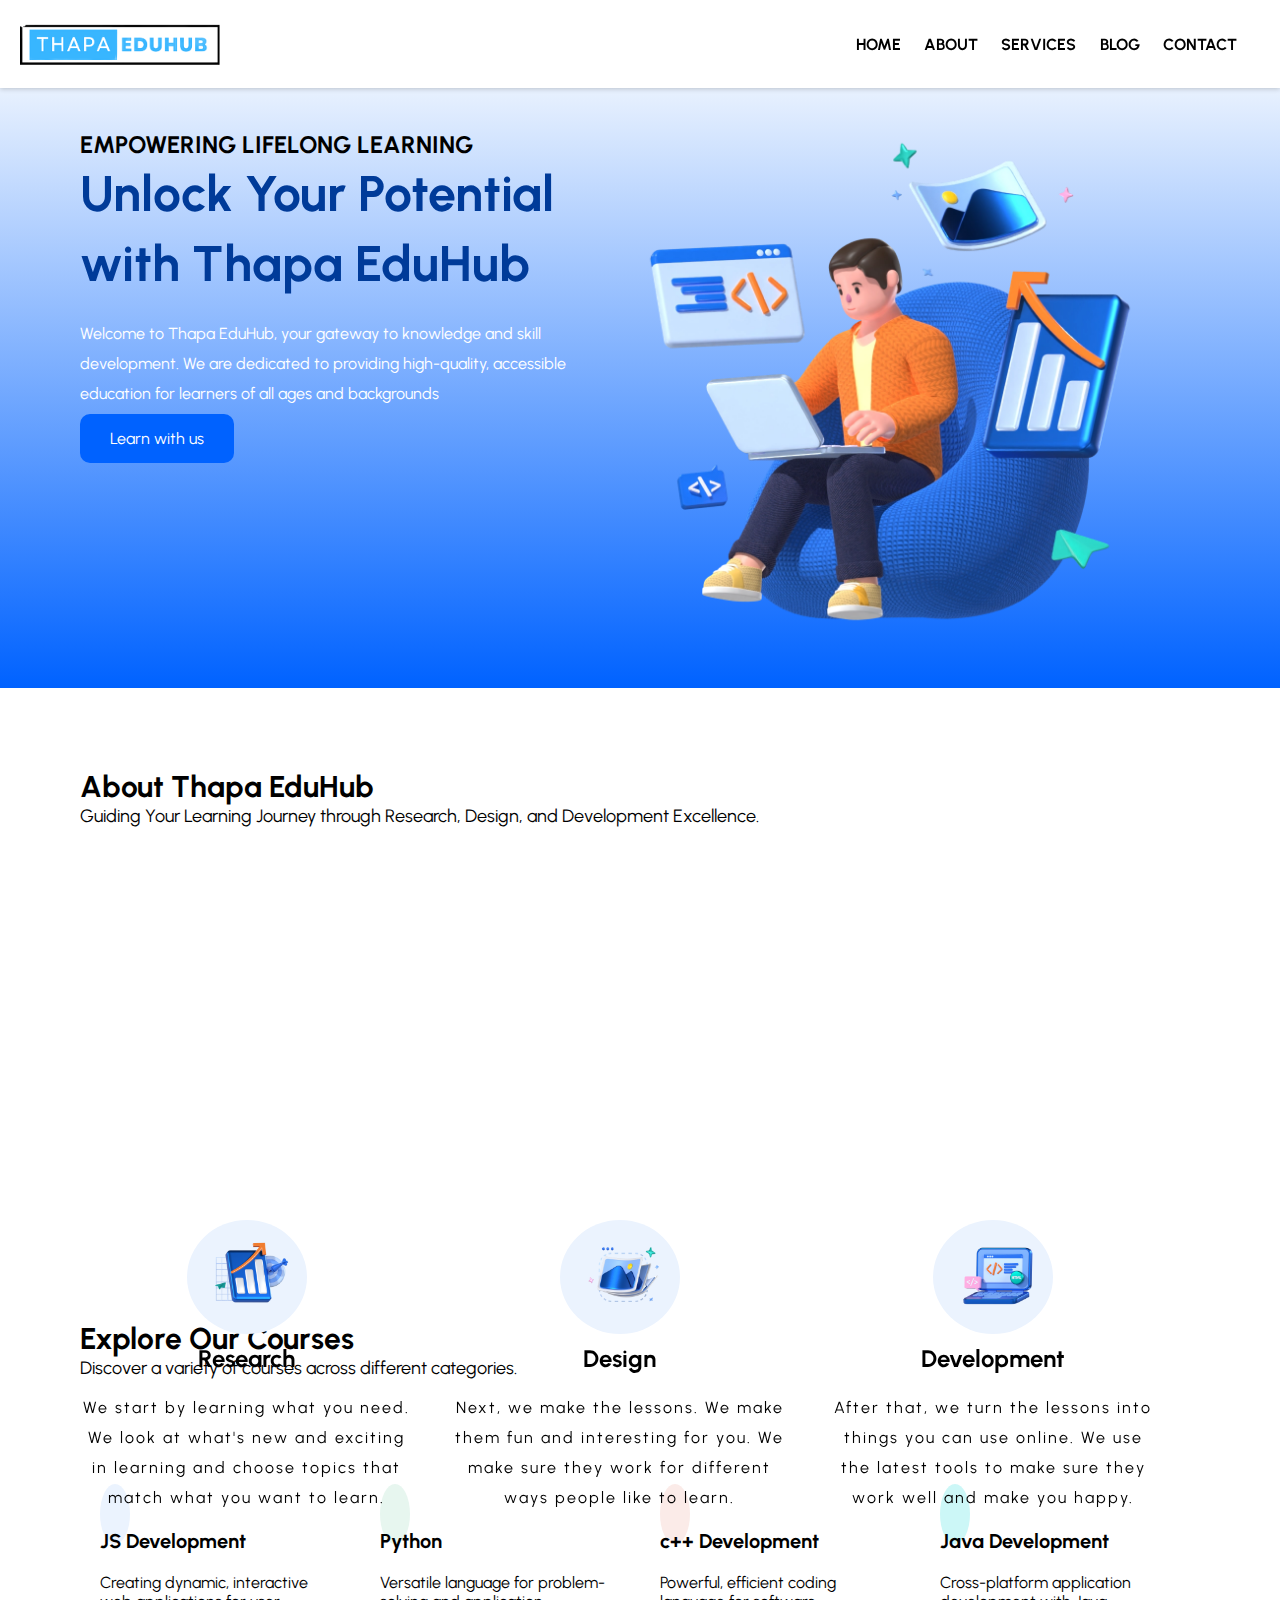
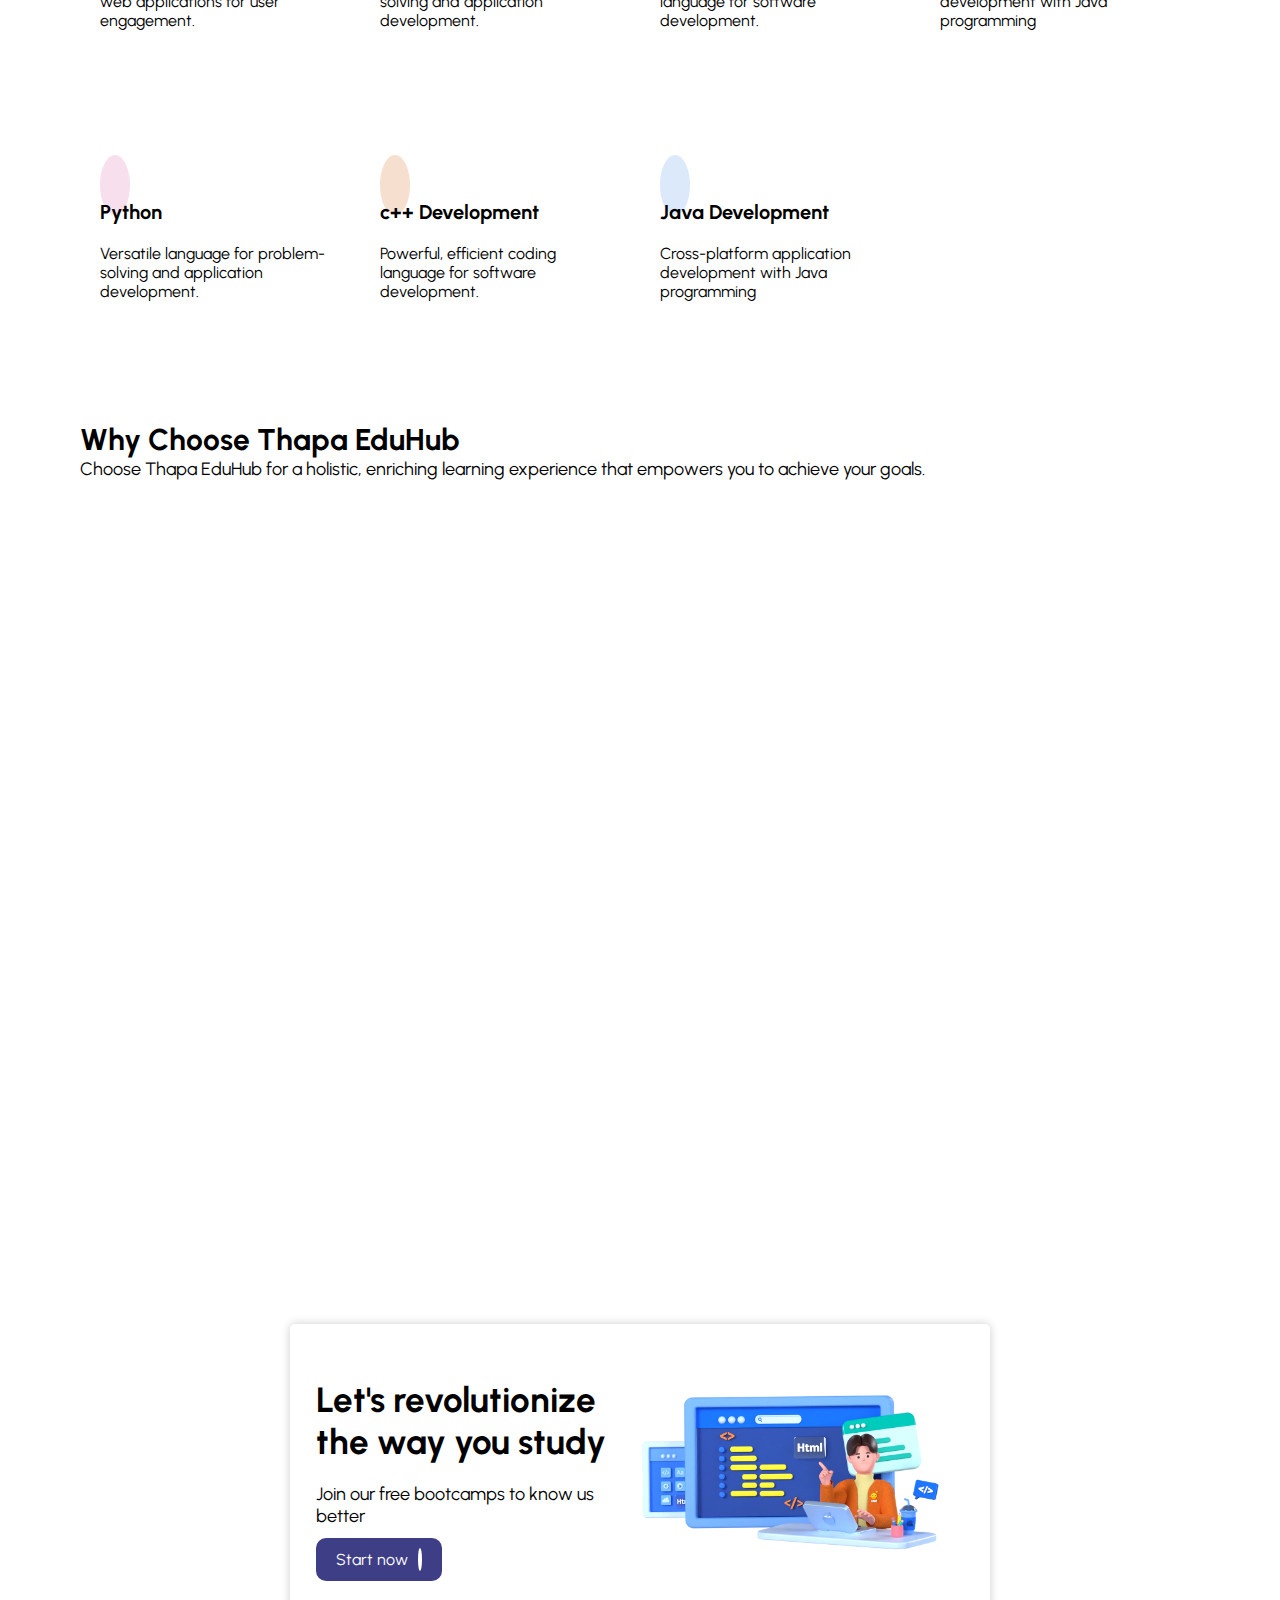
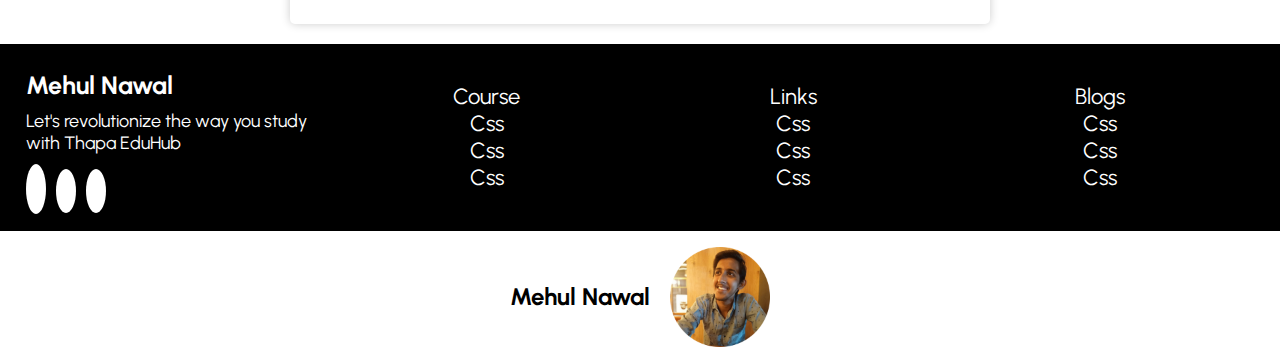
<file: index.html>
<!-- https://github.com/michalsnik/aos?tab=readme-ov-file#animations -->


<!DOCTYPE html>
<html lang="en">

<head>
    <meta charset="UTF-8">
    <meta name="viewport" content="width=device-width, initial-scale=1.0">
    <title>RW2</title>
    <link href="https://unpkg.com/aos@2.3.1/dist/aos.css" rel="stylesheet">

    <!-- favicon -->
    <link rel="icon" href="./home/images/favicon.jpeg">

    <!-- font-awesome cdn -->
    <link rel="stylesheet" href="https://cdnjs.cloudflare.com/ajax/libs/font-awesome/6.5.2/css/all.min.css"
        integrity="sha512-SnH5WK+bZxgPHs44uWIX+LLJAJ9/2PkPKZ5QiAj6Ta86w+fsb2TkcmfRyVX3pBnMFcV7oQPJkl9QevSCWr3W6A=="
        crossorigin="anonymous" referrerpolicy="no-referrer" />


    <!-- main css -->
    <link rel="stylesheet" href="./home/css/style.css" type="text/css">

    <!-- responsive css -->
    <link rel="stylesheet" href="./home/css/responsive.css">
</head>

<body>
    <!-- header start -->
    <header>
        <div data-aos="fade" class="navbar">
            <img class="nav-logo" src="../home/images/logo.png" alt="">

            <nav>
                <ul>
                    <li>
                        <a href="../index.html">Home</a>
                    </li>

                    <li>
                        <a href="./about/index.html">About</a>
                    </li>

                    <li>
                        <a href="./services/index.html">Services</a>
                    </li>

                    <li>
                        <a href="./blog/index.html">Blog</a>
                    </li>

                    <li>
                        <a href="./contact/index.html">Contact</a>
                    </li>

                </ul>
            </nav>
        </div>

        <div class="hd1">
            <div class="container">
                <div class="row">
                    <div class="hd1-inner">
                        <div class="col-6 col-mh-12">
                            <div class="hd-blue">
                                <h2>EMPOWERING LIFELONG LEARNING</h2>
                                <h1>
                                    Unlock Your Potential with Thapa EduHub
                                </h1>

                                <p>Welcome to Thapa EduHub, your gateway to knowledge and skill development. We are
                                    dedicated to
                                    providing high-quality, accessible education for learners of all ages and
                                    backgrounds
                                </p>

                                <a href="javascript:void(0)">Learn with us</a>
                            </div>
                        </div>

                        <div class="col-6 col-mh-12">
                            <div class="hd1-img">

                                <img width="100%" src="./home/images/main-hero1.webp" alt="">
                            </div>
                        </div>
                    </div>
                </div>
            </div>
        </div>
    </header>
    <!-- header end -->

    <!-- main start -->

    <!-- section  about start-->
    <div class="about">
        <div class="container">
            <div class="row">
                <div class="col-12">
                    <div class="about-title">
                        <h2>About Thapa EduHub</h2>
                        <p>Guiding Your Learning Journey through Research, Design, and Development Excellence.</p>
                    </div>
                </div>
            </div>

            <div class="about-inner">
                <div class="row r1">
                    <div class="col-4 col-tb-12">
                        <div data-aos="slide-up" class="p1">
                            <div class="image">
                                <img src="./home/images/research.png" alt="">
                            </div>

                            <h2>Research</h2>

                            <p>We start by learning what you need. We look at what's new and exciting in learning and
                                choose topics that match what you want to learn.
                            </p>

                        </div>
                    </div>

                    <div class="col-4 col-tb-12">
                        <div data-aos="slide-up" data-aos-delay="200" class="p1">
                            <div class="image">
                                <img src="./home/images/design.png" alt="">
                            </div>

                            <h2>Design</h2>

                            <p>Next, we make the lessons. We make them fun and interesting for you. We make sure they
                                work for different ways people like to learn.
                            </p>

                        </div>
                    </div>

                    <div class="col-4 col-tb-12">
                        <div data-aos="slide-up" data-aos-delay="300" class="p1">
                            <div class="image">
                                <img src="./home/images/Coding.png" alt="">
                            </div>

                            <h2>Development</h2>

                            <p>After that, we turn the lessons into things you can use online. We use the latest tools
                                to make sure they work well and make you happy.
                            </p>

                        </div>
                    </div>
                </div>
            </div>
        </div>
    </div>
    <!-- section  about end-->


    <!-- section - our courses start -->
    <dvi class="our-courses">
        <div class="container c2">

            <div class="col-12">
                <div class="about-title">
                    <h2>Explore Our Courses</h2>
                    <p>Discover a variety of courses across different categories.
                    </p>
                </div>
            </div>

            <div class="row ">
                <div class="our-courses-inner">
                    <div class="col-3 col-tb-12">
                        <div class="box">
                            <i class="fa-solid fa-code"></i>
                            <h2>JS Development</h2>
                            <p>Creating dynamic, interactive web applications for user engagement.</p>
                        </div>
                    </div>

                    <div class="col-3 col-tb-12">
                        <div class="box b2">
                            <i class="fa-solid fa-laptop-code"></i>
                            <h2>Python</h2>
                            <p>Versatile language for problem-solving and application development.</p>
                        </div>
                    </div>

                    <div class="col-3 col-tb-12">
                        <div class="box b3 col-tb-12">
                            <i class="fa-solid fa-laptop-code"></i>
                            <h2>c++ Development</h2>
                            <p>Powerful, efficient coding language for software development.</p>
                        </div>
                    </div>

                    <div class="col-3 col-tb-12">
                        <div class="box b4">
                            <i class="fa-solid fa-laptop-code"></i>
                            <h2>Java Development</h2>
                            <p>Cross-platform application development with Java programming</p>
                        </div>
                    </div>
                </div>
            </div>

            <div class="row ">
                <div class="our-courses-inner">
                    <div class="col-3 col-tb-12">
                        <div class="box b5">
                            <i class="fa-solid fa-laptop-code"></i>
                            <h2>Python</h2>
                            <p>Versatile language for problem-solving and application development.</p>
                        </div>
                    </div>

                    <div class="col-3 col-tb-12">
                        <div class="box b6">
                            <i class="fa-solid fa-laptop-code"></i>
                            <h2>c++ Development</h2>
                            <p>Powerful, efficient coding language for software development.</p>
                        </div>
                    </div>

                    <div class="col-3 col-tb-12">
                        <div class="box b7">
                            <i class="fa-solid fa-laptop-code"></i>
                            <h2>Java Development</h2>
                            <p>Cross-platform application development with Java programming</p>
                        </div>
                    </div>
                </div>
            </div>

        </div>
    </dvi>
    <!-- section - our courses end -->

    <!-- section - why choose us - start -->
    <div class="choose">
        <div class="container c2">
            <div class="row">
                <div class="col-12">
                    <div class="about-title">
                        <h2>Why Choose Thapa EduHub</h2>
                        <p>Choose Thapa EduHub for a holistic, enriching learning experience that empowers you to
                            achieve
                            your
                            goals.
                        </p>
                    </div>
                </div>

                <div class="choose-inner">
                    <div class=" col-3 col-mh-12">
                        <div data-aos="zoom-in" class="part1 one">
                            <h6>1</h6>
                            <h2>Expert Instructors</h2>
                            <p>Learn from experienced teachers who are passionate about sharing knowledge and
                                guiding
                                you
                                toward success in your learning journey.</p>
                        </div>

                        <div data-aos="zoom-in" data-aos-delay="200" class="part1 two">
                            <h6>2</h6>
                            <h2>Interactive Lessons</h2>
                            <p>Engage in hands-on learning experiences that make education fun and memorable.
                                Interactive
                                lessons encourage active participation and deeper understanding.</p>
                        </div>

                        <div data-aos="zoom-in" data-aos-delay="400" class="part1 three">
                            <h6>3</h6>
                            <h2>Lifelong Learning Support</h2>
                            <p>Our commitment to your education doesn't end with a certificate. Receive ongoing
                                support
                                and
                                resources for continuous learning and growth.</p>
                        </div>
                    </div>

                    <div data-aos="zoom-in" class="col-4 col-mh-12">
                        <div class="image part2">
                            <img data-aos="zoom-in" data-aos-timing-function="ease-in-out"
                                src="./home/images/mobile.png" alt="">
                        </div>
                    </div>

                    <div class="col-3 col-mh-12">
                        <div data-aos="zoom-in" class="part1 one">
                            <h6>4</h6>
                            <h2>Expert Instructors</h2>
                            <p>Learn from experienced teachers who are passionate about sharing knowledge and
                                guiding
                                you
                                toward success in your learning journey.</p>
                        </div>

                        <div data-aos="zoom-in" data-aos-delay="200" class="part1 two">
                            <h6>5</h6>
                            <h2>Interactive Lessons</h2>
                            <p>Engage in hands-on learning experiences that make education fun and memorable.
                                Interactive
                                lessons encourage active participation and deeper understanding.</p>
                        </div>

                        <div data-aos="zoom-in" data-aos-delay="400" class="part1 three">
                            <h6>6</h6>
                            <h2>Lifelong Learning Support</h2>
                            <p>Our commitment to your education doesn't end with a certificate. Receive ongoing
                                support
                                and
                                resources for continuous learning and growth.</p>
                        </div>
                    </div>
                </div>
            </div>
        </div>
    </div>
    <!-- section - why choose us - end -->


    <!-- section - way to study start -->
    <!-- about start -->
    <section>
        <div class="row">
            <div class="study">
                <div class="s1 col-6 col-mh-12">
                    <h2>Let's revolutionize the way you study</h2>
                    <p>Join our free bootcamps to know us better</p>
                    <a href="javascript:void(0)">Start now <i class="fa-solid fa-arrow-right"></i></a>
                </div>

                <div class="s2 col-6 col-mh-12">
                    <img src="../home/images/main.png" alt="">
                </div>
            </div>
        </div>
    </section>
    <!-- about end -->


    <!-- main end -->


    <!-- footer start -->
    <footer>
        <div class="row">
            <div class="footer-inner">
                <div class="col-3 col-mh-12">
                    <div class="f1">
                        <a href="javascript:void(0)">Mehul Nawal</a>
                        <p>Let's revolutionize the way you study with Thapa EduHub</p>

                        <div class="sicons">
                            <a data-aos="" href="https://github.com/mehulnawal">
                                <i class="fa-brands fa-github"></i>
                            </a>

                            <a href="https://www.linkedin.com/in/mehul-nawal-2b1492244/">
                                <i class="fa-brands fa-linkedin-in"></i>
                            </a>

                            <a href="https://www.instagram.com/">
                                <i class="fa-brands fa-instagram"></i>
                            </a>
                        </div>
                    </div>
                </div>

                <div class="col-3 col-mh-12">
                    <div class="f2">
                        <ul>
                            <li>
                                <a href="javascripl:void(0)">Course</a>
                            </li>

                            <li>
                                <a href="javascripl:void(0)">Css</a>
                            </li>

                            <li>
                                <a href="javascripl:void(0)">Css</a>
                            </li>

                            <li>
                                <a href="javascripl:void(0)">Css</a>
                            </li>
                        </ul>
                    </div>
                </div>

                <div class="col-3 col-mh-12">
                    <div class="f2">
                        <ul>
                            <li>
                                <a href="javascripl:void(0)">Links</a>
                            </li>

                            <li>
                                <a href="javascripl:void(0)">Css</a>
                            </li>

                            <li>
                                <a href="javascripl:void(0)">Css</a>
                            </li>

                            <li>
                                <a href="javascripl:void(0)">Css</a>
                            </li>
                        </ul>
                    </div>
                </div>

                <div class="col-3 col-mh-12">
                    <div class="f2">
                        <ul>
                            <li>
                                <a href="javascripl:void(0)">Blogs</a>
                            </li>

                            <li>
                                <a href="javascripl:void(0)">Css</a>
                            </li>

                            <li>
                                <a href="javascripl:void(0)">Css</a>
                            </li>

                            <li>
                                <a href="javascripl:void(0)">Css</a>
                            </li>
                        </ul>
                    </div>
                </div>
            </div>
        </div>


        <div class="f3">
            <h2>Mehul Nawal</h2>
            <img src="../home/images/Mehul.png" alt="">
        </div>
    </footer>
    <!-- footer end -->

    <script src="https://unpkg.com/aos@2.3.1/dist/aos.js"></script>
    <script>
        AOS.init();
    </script>

</body>

</html>
</file>
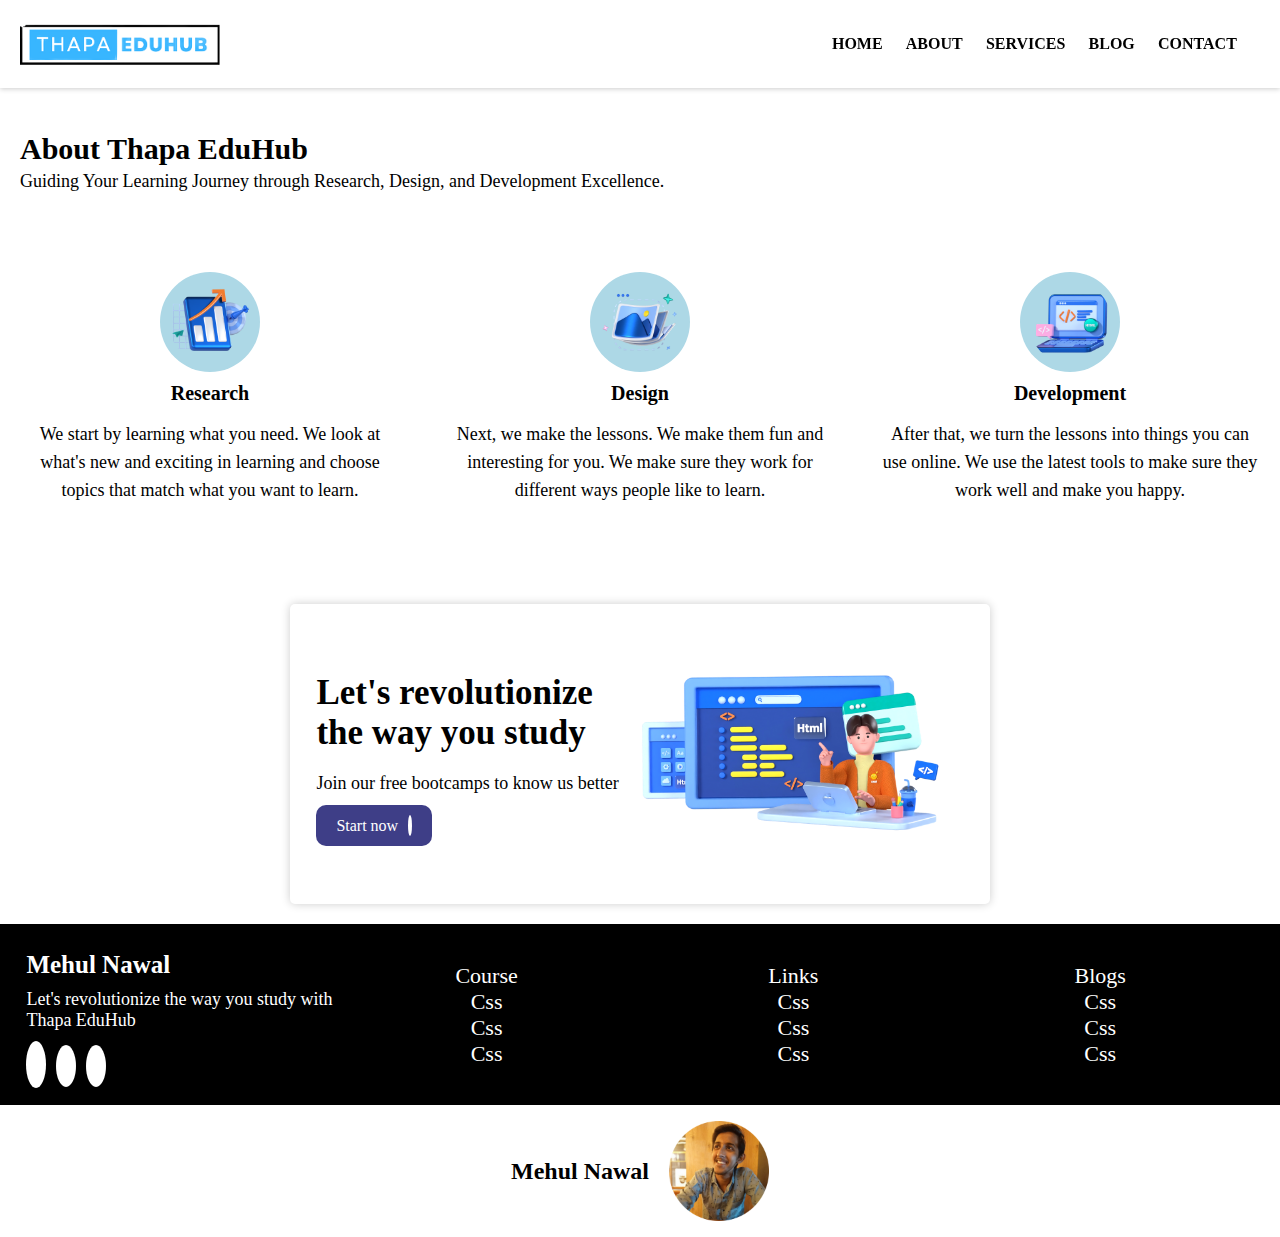
<file: about/index.html>
<!DOCTYPE html>
<html lang="en">

<head>
    <meta charset="UTF-8">
    <meta name="viewport" content="width=device-width, initial-scale=1.0">
    <title>About us</title>

    <!-- Font-awesome cdn -->
    <link rel="stylesheet" href="https://cdnjs.cloudflare.com/ajax/libs/font-awesome/6.5.2/css/all.min.css"
        integrity="sha512-SnH5WK+bZxgPHs44uWIX+LLJAJ9/2PkPKZ5QiAj6Ta86w+fsb2TkcmfRyVX3pBnMFcV7oQPJkl9QevSCWr3W6A=="
        crossorigin="anonymous" referrerpolicy="no-referrer" />

    <!-- main css -->
    <link rel="stylesheet" href="./css/style.css">

    <!-- responsive css file -->
    <link rel="stylesheet" href="./css/responsive.css">
</head>

<body>
    <header>
        <div class="navbar">
            <img class="nav-logo" src="../home/images/logo.png" alt="">

            <nav>
                <ul>
                    <li>
                        <a href="../index.html">Home</a>
                    </li>

                    <li>
                        <a href="./index.html">About</a>
                    </li>

                    <li>
                        <a href="../services/index.html">Services</a>
                    </li>

                    <li>
                        <a href="../blog/index.html">Blog</a>
                    </li>

                    <li>
                        <a href="../contact/index.html">Contact</a>
                    </li>

                </ul>
            </nav>
        </div>
    </header>


    <main>
        <section>
            <div class="about-us-main">
                <h2>About Thapa EduHub</h2>
                <p>Guiding Your Learning Journey through Research, Design, and Development Excellence.</p>


                <div class="inner-about">
                    <div class="box col-4 col-mh-12">
                        <img src="../home/images/research.png" alt="">
                        <h2>Research</h2>
                        <p>We start by learning what you need. We look at what's new and exciting in learning and choose
                            topics that match what you want to learn.

                        </p>
                    </div>

                    <div class="box col-4 col-mh-12">
                        <img src="../home/images/design.png" alt="">
                        <h2>Design</h2>
                        <p>Next, we make the lessons. We make them fun and interesting for you. We make sure they work
                            for different ways people like to learn.

                        </p>
                    </div>

                    <div class="box b3 col-4 col-mh-12">
                        <img src="../home/images/Coding.png" alt="">
                        <h2>Development</h2>
                        <p>After that, we turn the lessons into things you can use online. We use the latest tools to
                            make sure they work well and make you happy.



                        </p>
                    </div>
                </div>
            </div>
        </section>

        <section>
            <div class="row">
                <div class="study">
                    <div class="s1 col-6 col-mh-12">
                        <h2>Let's revolutionize the way you study</h2>
                        <p>Join our free bootcamps to know us better</p>
                        <a href="javascript:void(0)">Start now <i class="fa-solid fa-arrow-right"></i></a>
                    </div>

                    <div class="s2 col-6 col-mh-12">
                        <img src="../home/images/main.png" alt="">
                    </div>
                </div>
            </div>
        </section>
    </main>


    <footer>
        <div class="row">
            <div class="footer-inner">
                <div class="col-3 col-mh-12">
                    <div class="f1">
                        <a href="javascript:void(0)">Mehul Nawal</a>
                        <p>Let's revolutionize the way you study with Thapa EduHub</p>

                        <div class="sicons">
                            <a href="https://github.com/mehulnawal">
                                <i class="fa-brands fa-github"></i>
                            </a>

                            <a href="https://www.linkedin.com/in/mehul-nawal-2b1492244/">
                                <i class="fa-brands fa-linkedin-in"></i>
                            </a>

                            <a href="https://www.instagram.com/">
                                <i class="fa-brands fa-instagram"></i>
                            </a>
                        </div>
                    </div>
                </div>

                <div class="col-3 col-mh-12">
                    <div class="f2">
                        <ul>
                            <li>
                                <a href="javascripl:void(0)">Course</a>
                            </li>

                            <li>
                                <a href="javascripl:void(0)">Css</a>
                            </li>

                            <li>
                                <a href="javascripl:void(0)">Css</a>
                            </li>

                            <li>
                                <a href="javascripl:void(0)">Css</a>
                            </li>
                        </ul>
                    </div>
                </div>

                <div class="col-3 col-mh-12">
                    <div class="f2">
                        <ul>
                            <li>
                                <a href="javascripl:void(0)">Links</a>
                            </li>

                            <li>
                                <a href="javascripl:void(0)">Css</a>
                            </li>

                            <li>
                                <a href="javascripl:void(0)">Css</a>
                            </li>

                            <li>
                                <a href="javascripl:void(0)">Css</a>
                            </li>
                        </ul>
                    </div>
                </div>

                <div class="col-3 col-mh-12">
                    <div class="f2">
                        <ul>
                            <li>
                                <a href="javascripl:void(0)">Blogs</a>
                            </li>

                            <li>
                                <a href="javascripl:void(0)">Css</a>
                            </li>

                            <li>
                                <a href="javascripl:void(0)">Css</a>
                            </li>

                            <li>
                                <a href="javascripl:void(0)">Css</a>
                            </li>
                        </ul>
                    </div>
                </div>
            </div>
        </div>


        <div class="f3">
            <h2>Mehul Nawal</h2>
            <img src="../home/images/Mehul.png" alt="">
        </div>
    </footer>


</body>

</html>
</file>
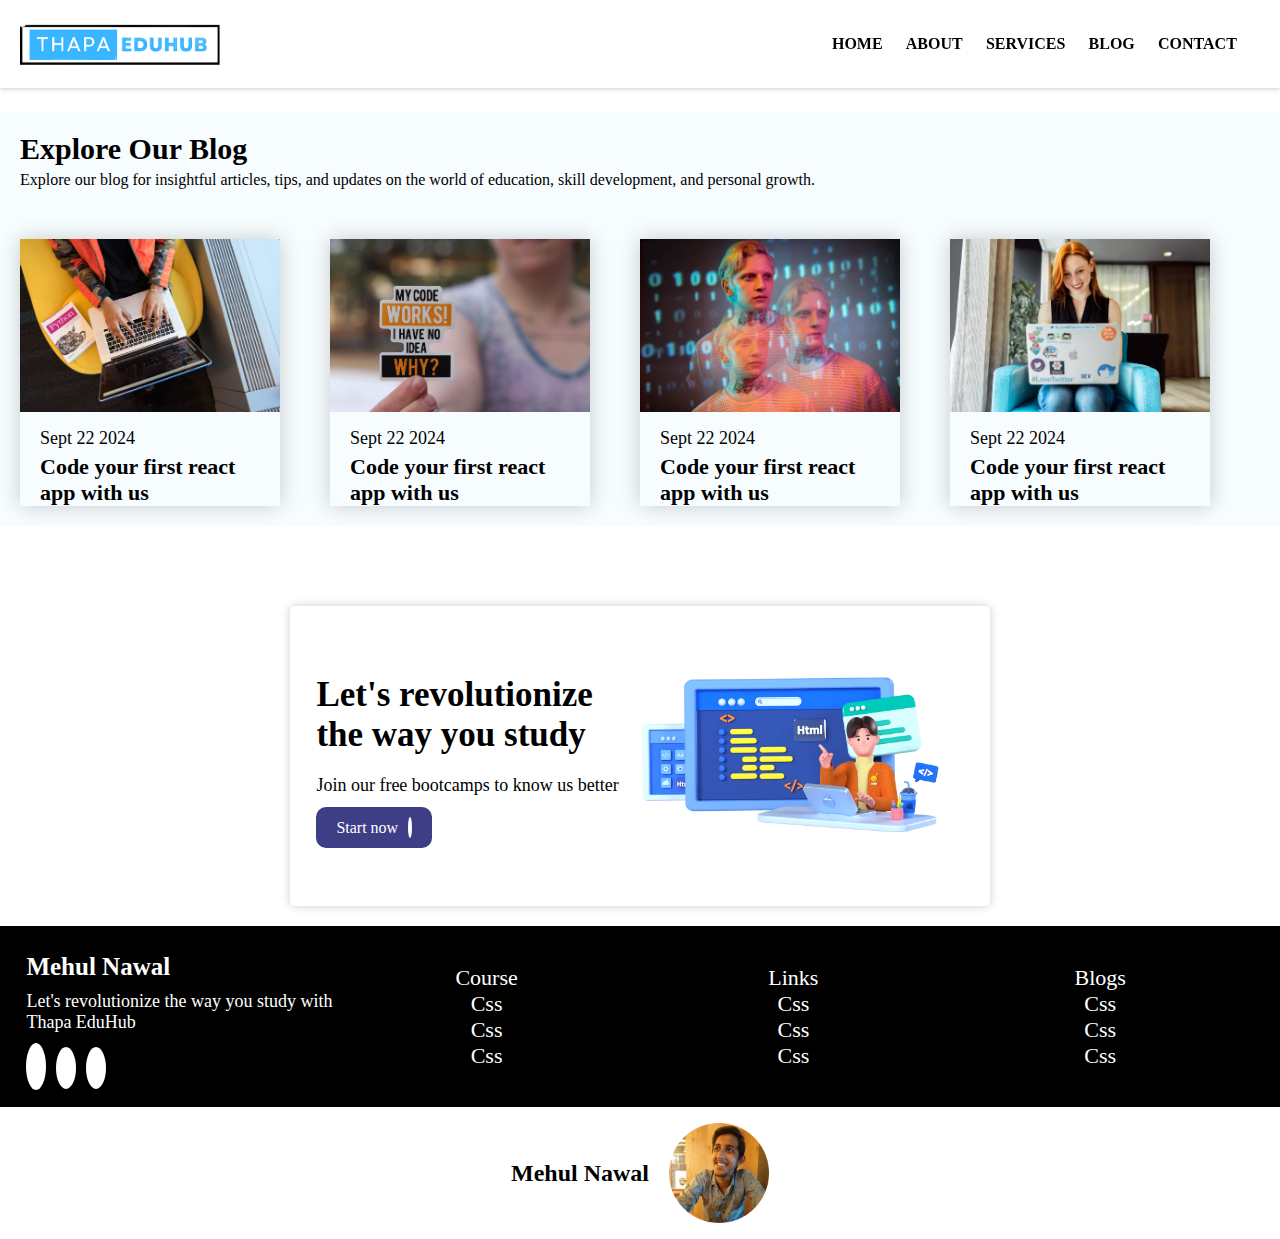
<file: blog/index.html>
<!DOCTYPE html>
<html lang="en">

<head>
    <meta charset="UTF-8">
    <meta name="viewport" content="width=device-width, initial-scale=1.0">
    <title>Blog</title>

    <!-- Font-awesome cdn -->
    <link rel="stylesheet" href="https://cdnjs.cloudflare.com/ajax/libs/font-awesome/6.5.2/css/all.min.css"
        integrity="sha512-SnH5WK+bZxgPHs44uWIX+LLJAJ9/2PkPKZ5QiAj6Ta86w+fsb2TkcmfRyVX3pBnMFcV7oQPJkl9QevSCWr3W6A=="
        crossorigin="anonymous" referrerpolicy="no-referrer" />

    <!-- main css -->
    <link rel="stylesheet" href="./css/style.css">

    <!-- responsive css file -->
    <link rel="stylesheet" href="./css/responsive.css">
</head>

<body>
    <header>
        <div class="navbar">
            <img class="nav-logo" src="../home/images/logo.png" alt="">

            <nav>
                <ul>
                    <li>
                        <a href="../index.html">Home</a>
                    </li>

                    <li>
                        <a href="../about/index.html">About</a>
                    </li>

                    <li>
                        <a href="../services/index.html">Services</a>
                    </li>

                    <li>
                        <a href="./index.html">Blog</a>
                    </li>

                    <li>
                        <a href="../contact/index.html">Contact</a>
                    </li>

                </ul>
            </nav>
        </div>
    </header>


    <main>

        <!-- blogs start -->
        <div class="blog">
            <div class="container">
                <div class="row">
                    <div class="binner">
                        <h2>Explore Our Blog</h2>
                        <p>Explore our blog for insightful articles, tips, and updates on the world of education, skill
                            development, and personal growth.</p>

                        <div class="blog-inner">
                            <div class="col-3 col-tb-4 col-hr-6 col-hr-12">
                                <div class="b-box">
                                    <div class="img">
                                        <img src="./images/blog1.jpeg" alt="">
                                    </div>

                                    <div class="date">
                                        <div>
                                            <i class="fa-solid fa-box"></i>
                                            <span>Sept 22 2024</span>
                                        </div>
                                        <div>
                                            <i class="fa-solid fa-arrow-right"></i>
                                        </div>
                                    </div>

                                    <p>Code your first react app with us</p>
                                </div>
                            </div>

                            <div class="col-3 col-tb-4 col-hr-6 col-hr-12">
                                <div class="b-box">
                                    <div class="img">
                                        <img src="./images/blog2.webp" alt="">
                                    </div>

                                    <div class="date">
                                        <div>
                                            <i class="fa-solid fa-box"></i>
                                            <span>Sept 22 2024</span>
                                        </div>
                                        <div>
                                            <i class="fa-solid fa-arrow-right"></i>
                                        </div>
                                    </div>

                                    <p>Code your first react app with us</p>
                                </div>
                            </div>

                            <div class="col-3 col-tb-4 col-hr-6 col-hr-12">
                                <div class="b-box">
                                    <div class="img">
                                        <img src="./images/blog3.webp" alt="">
                                    </div>

                                    <div class="date">
                                        <div>
                                            <i class="fa-solid fa-box"></i>
                                            <span>Sept 22 2024</span>
                                        </div>
                                        <div>
                                            <i class="fa-solid fa-arrow-right"></i>
                                        </div>
                                    </div>

                                    <p>Code your first react app with us</p>
                                </div>
                            </div>

                            <div class="col-3 col-tb-4 col-hr-6 col-hr-12">
                                <div class="b-box">
                                    <div class="img">
                                        <img src="./images/blog4.webp" alt="">
                                    </div>

                                    <div class="date">
                                        <div>
                                            <i class="fa-solid fa-box"></i>
                                            <span>Sept 22 2024</span>
                                        </div>
                                        <div>
                                            <i class="fa-solid fa-arrow-right"></i>
                                        </div>
                                    </div>

                                    <p>Code your first react app with us</p>
                                </div>
                            </div>
                        </div>
                    </div>
                </div>
            </div>
        </div>
        <!-- blogs end -->

        <!-- about start -->
        <section>
            <div class="row">
                <div class="study">
                    <div class="s1 col-6 col-mh-12">
                        <h2>Let's revolutionize the way you study</h2>
                        <p>Join our free bootcamps to know us better</p>
                        <a href="javascript:void(0)">Start now <i class="fa-solid fa-arrow-right"></i></a>
                    </div>

                    <div class="s2 col-6 col-mh-12">
                        <img src="../home/images/main.png" alt="">
                    </div>
                </div>
            </div>
        </section>
        <!-- about end -->
    </main>


    <footer>
        <div class="row">
            <div class="footer-inner">
                <div class="col-3 col-mh-12">
                    <div class="f1">
                        <a href="javascript:void(0)">Mehul Nawal</a>
                        <p>Let's revolutionize the way you study with Thapa EduHub</p>

                        <div class="sicons">
                            <a href="https://github.com/mehulnawal">
                                <i class="fa-brands fa-github"></i>
                            </a>

                            <a href="https://www.linkedin.com/in/mehul-nawal-2b1492244/">
                                <i class="fa-brands fa-linkedin-in"></i>
                            </a>

                            <a href="https://www.instagram.com/">
                                <i class="fa-brands fa-instagram"></i>
                            </a>
                        </div>
                    </div>
                </div>

                <div class="col-3 col-mh-12">
                    <div class="f2">
                        <ul>
                            <li>
                                <a href="javascripl:void(0)">Course</a>
                            </li>

                            <li>
                                <a href="javascripl:void(0)">Css</a>
                            </li>

                            <li>
                                <a href="javascripl:void(0)">Css</a>
                            </li>

                            <li>
                                <a href="javascripl:void(0)">Css</a>
                            </li>
                        </ul>
                    </div>
                </div>

                <div class="col-3 col-mh-12">
                    <div class="f2">
                        <ul>
                            <li>
                                <a href="javascripl:void(0)">Links</a>
                            </li>

                            <li>
                                <a href="javascripl:void(0)">Css</a>
                            </li>

                            <li>
                                <a href="javascripl:void(0)">Css</a>
                            </li>

                            <li>
                                <a href="javascripl:void(0)">Css</a>
                            </li>
                        </ul>
                    </div>
                </div>

                <div class="col-3 col-mh-12">
                    <div class="f2">
                        <ul>
                            <li>
                                <a href="javascripl:void(0)">Blogs</a>
                            </li>

                            <li>
                                <a href="javascripl:void(0)">Css</a>
                            </li>

                            <li>
                                <a href="javascripl:void(0)">Css</a>
                            </li>

                            <li>
                                <a href="javascripl:void(0)">Css</a>
                            </li>
                        </ul>
                    </div>
                </div>
            </div>
        </div>


        <div class="f3">
            <h2>Mehul Nawal</h2>
            <img src="../home/images/Mehul.png" alt="">
        </div>
    </footer>


</body>

</html>
</file>
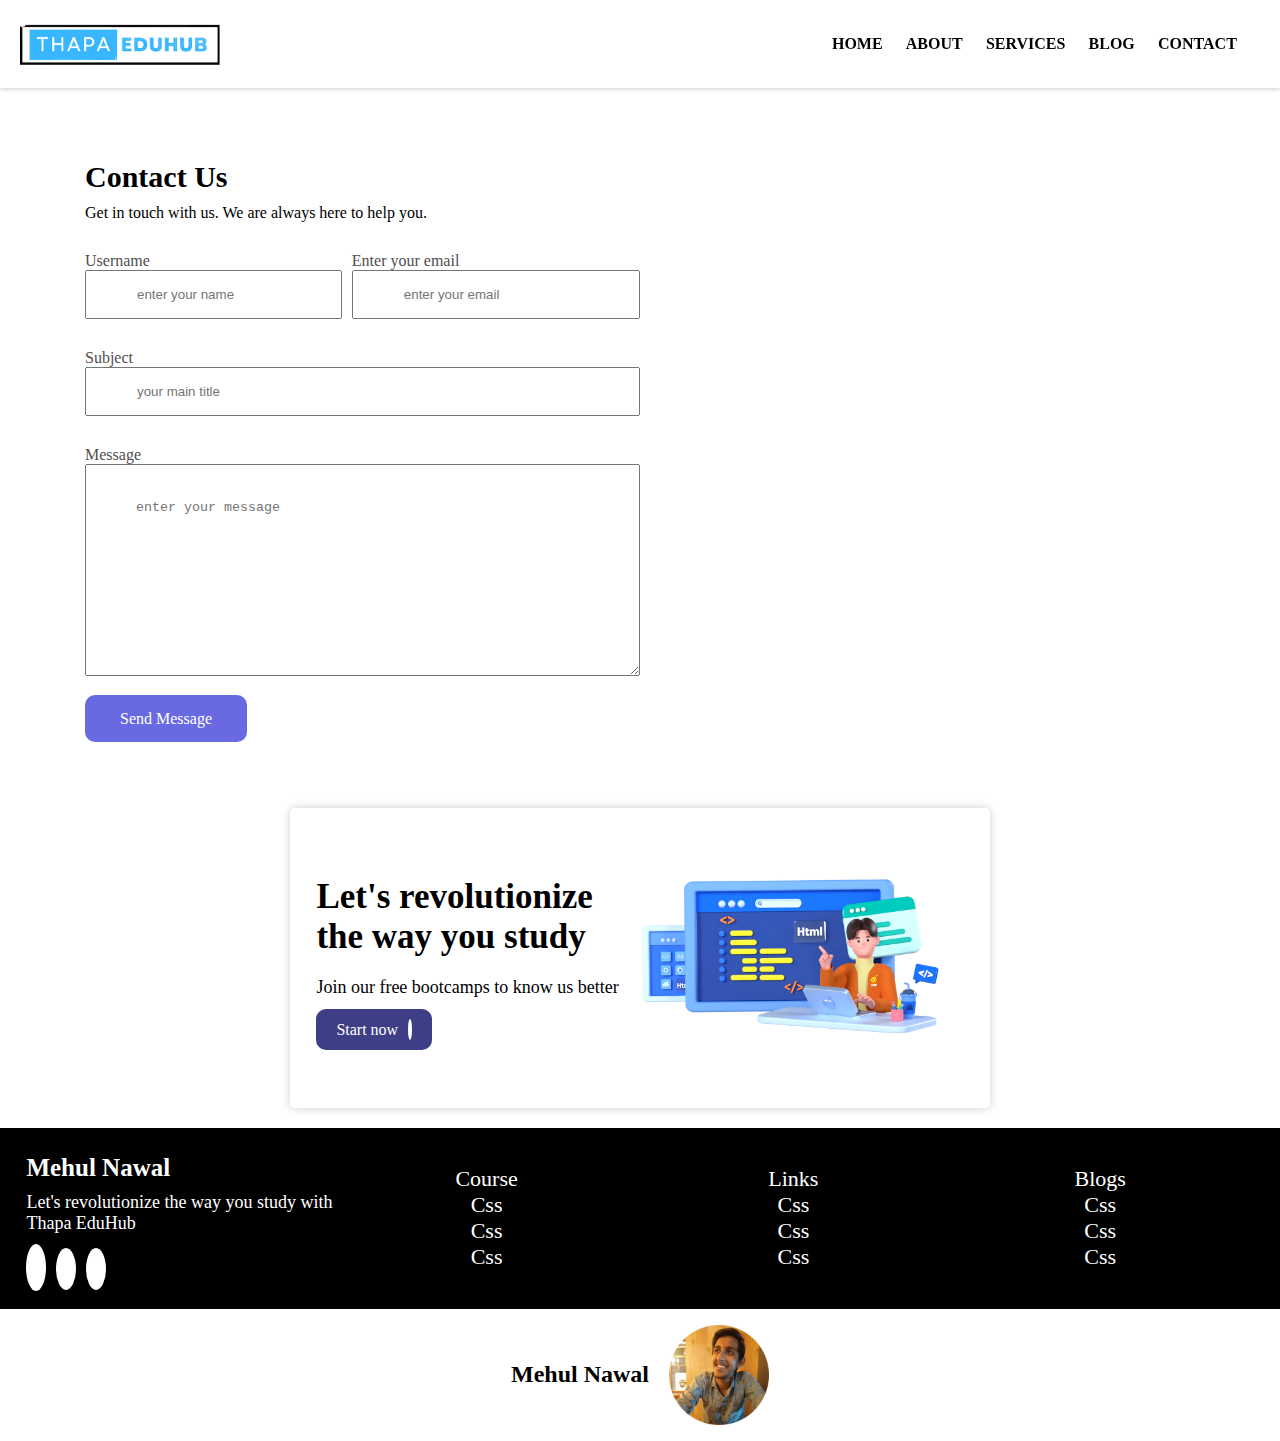
<file: contact/index.html>
<!DOCTYPE html>
<html lang="en">

<head>
    <meta charset="UTF-8">
    <meta name="viewport" content="width=device-width, initial-scale=1.0">
    <title>Contact us</title>

    <!-- Font-awesome cdn -->
    <link rel="stylesheet" href="https://cdnjs.cloudflare.com/ajax/libs/font-awesome/6.5.2/css/all.min.css"
        integrity="sha512-SnH5WK+bZxgPHs44uWIX+LLJAJ9/2PkPKZ5QiAj6Ta86w+fsb2TkcmfRyVX3pBnMFcV7oQPJkl9QevSCWr3W6A=="
        crossorigin="anonymous" referrerpolicy="no-referrer" />

    <!-- main css -->
    <link rel="stylesheet" href="./css/style.css">

    <!-- responsive css file -->
    <link rel="stylesheet" href="./css/responsive.css">
</head>

<body>
    <header>
        <div class="navbar">
            <img class="nav-logo" src="../home/images/logo.png" alt="">

            <nav>
                <ul>
                    <li>
                        <a href="../index.html">Home</a>
                    </li>

                    <li>
                        <a href="../about/index.html">About</a>
                    </li>

                    <li>
                        <a href="../services/index.html">Services</a>
                    </li>

                    <li>
                        <a href="../blog/index.html">Blog</a>
                    </li>

                    <li>
                        <a href="./index.html">Contact</a>
                    </li>

                </ul>
            </nav>
        </div>
    </header>


    <main>

        <!-- form start -->
        <div class="form">
            <div class="container">
                <h2>Contact Us</h2>
                <p>Get in touch with us. We are always here to help you.</p>


                <div class="form-inner">

                    <div class="col-6 col-tb-12">
                        <form action="">
                            <div class="ne">
                                <div>
                                    <label>Username</label>
                                    <input type="text" placeholder="enter your name">
                                </div>

                                <div class="email">
                                    <label>Enter your email</label>
                                    <input type="email" name="" id="" placeholder="enter your email">
                                </div>
                            </div>

                            <div class="subject">
                                <label for="">Subject</label>
                                <input type="text" name="" id="" placeholder="your main title">
                            </div>

                            <div class="message">
                                <label for="">Message</label>
                                <textarea rows="12" name="" id="" placeholder="enter your message"></textarea>
                            </div>

                            <div>
                                <a href="javascript:void(0)">Send Message</a>
                            </div>
                        </form>
                    </div>

                    <div class="col-6 col-tb-12">
                        <div class="map">
                            <iframe
                                src="https://www.google.com/maps/embed?pb=!1m18!1m12!1m3!1d238132.6728817674!2d72.65747771284177!3d21.15944057086292!2m3!1f0!2f0!3f0!3m2!1i1024!2i768!4f13.1!3m3!1m2!1s0x3be04e59411d1563%3A0xfe4558290938b042!2sSurat%2C%20Gujarat!5e0!3m2!1sen!2sin!4v1719829082911!5m2!1sen!2sin"
                                style="border:0;" allowfullscreen="" loading="lazy"
                                referrerpolicy="no-referrer-when-downgrade"></iframe>
                        </div>
                    </div>
                </div>
            </div>
        </div>
        </div>
        <!-- form end -->

        <!-- about start -->
        <section>
            <div class="row">
                <div class="study">
                    <div class="s1 col-6 col-mh-12">
                        <h2>Let's revolutionize the way you study</h2>
                        <p>Join our free bootcamps to know us better</p>
                        <a href="javascript:void(0)">Start now <i class="fa-solid fa-arrow-right"></i></a>
                    </div>

                    <div class="s2 col-6 col-mh-12">
                        <img src="../home/images/main.png" alt="">
                    </div>
                </div>
            </div>
        </section>
        <!-- about end -->
    </main>


    <footer>
        <div class="row">
            <div class="footer-inner">
                <div class="col-3 col-mh-12">
                    <div class="f1">
                        <a href="javascript:void(0)">Mehul Nawal</a>
                        <p>Let's revolutionize the way you study with Thapa EduHub</p>

                        <div class="sicons">
                            <a href="https://github.com/mehulnawal">
                                <i class="fa-brands fa-github"></i>
                            </a>

                            <a href="https://www.linkedin.com/in/mehul-nawal-2b1492244/">
                                <i class="fa-brands fa-linkedin-in"></i>
                            </a>

                            <a href="https://www.instagram.com/">
                                <i class="fa-brands fa-instagram"></i>
                            </a>
                        </div>
                    </div>
                </div>

                <div class="col-3 col-mh-12">
                    <div class="f2">
                        <ul>
                            <li>
                                <a href="javascripl:void(0)">Course</a>
                            </li>

                            <li>
                                <a href="javascripl:void(0)">Css</a>
                            </li>

                            <li>
                                <a href="javascripl:void(0)">Css</a>
                            </li>

                            <li>
                                <a href="javascripl:void(0)">Css</a>
                            </li>
                        </ul>
                    </div>
                </div>

                <div class="col-3 col-mh-12">
                    <div class="f2">
                        <ul>
                            <li>
                                <a href="javascripl:void(0)">Links</a>
                            </li>

                            <li>
                                <a href="javascripl:void(0)">Css</a>
                            </li>

                            <li>
                                <a href="javascripl:void(0)">Css</a>
                            </li>

                            <li>
                                <a href="javascripl:void(0)">Css</a>
                            </li>
                        </ul>
                    </div>
                </div>

                <div class="col-3 col-mh-12">
                    <div class="f2">
                        <ul>
                            <li>
                                <a href="javascripl:void(0)">Blogs</a>
                            </li>

                            <li>
                                <a href="javascripl:void(0)">Css</a>
                            </li>

                            <li>
                                <a href="javascripl:void(0)">Css</a>
                            </li>

                            <li>
                                <a href="javascripl:void(0)">Css</a>
                            </li>
                        </ul>
                    </div>
                </div>
            </div>
        </div>


        <div class="f3">
            <h2>Mehul Nawal</h2>
            <img src="../home/images/Mehul.png" alt="">
        </div>
    </footer>


</body>

</html>
</file>
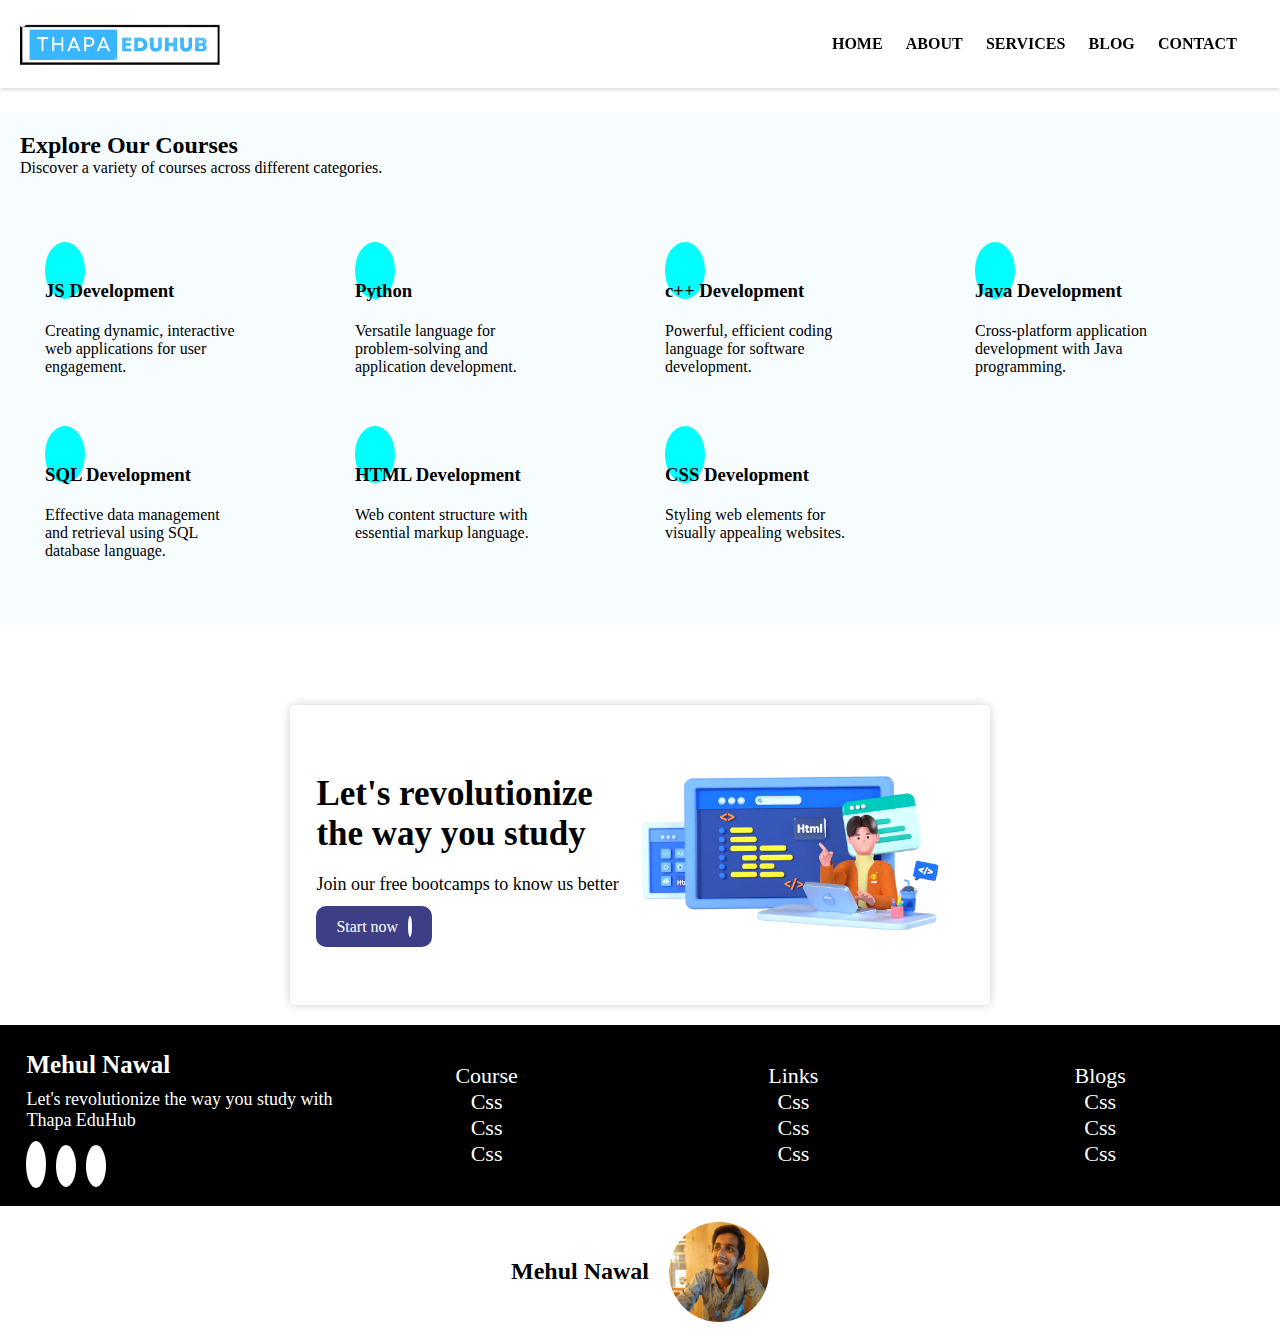
<file: services/index.html>
<!DOCTYPE html>
<html lang="en">

<head>
    <meta charset="UTF-8">
    <meta name="viewport" content="width=device-width, initial-scale=1.0">
    <title>Services</title>

    <!-- Font-awesome cdn -->
    <link rel="stylesheet" href="https://cdnjs.cloudflare.com/ajax/libs/font-awesome/6.5.2/css/all.min.css"
        integrity="sha512-SnH5WK+bZxgPHs44uWIX+LLJAJ9/2PkPKZ5QiAj6Ta86w+fsb2TkcmfRyVX3pBnMFcV7oQPJkl9QevSCWr3W6A=="
        crossorigin="anonymous" referrerpolicy="no-referrer" />

    <!-- main css -->
    <link rel="stylesheet" href="./css/style.css">

    <!-- responsive css file -->
    <link rel="stylesheet" href="./css/responsive.css">
</head>

<body>
    <header>
        <div class="navbar">
            <img class="nav-logo" src="../home/images/logo.png" alt="">

            <nav>
                <ul>
                    <li>
                        <a href="../index.html">Home</a>
                    </li>

                    <li>
                        <a href="../about/index.html">About</a>
                    </li>

                    <li>
                        <a href="./index.html">Services</a>
                    </li>

                    <li>
                        <a href="../blog/index.html">Blog</a>
                    </li>

                    <li>
                        <a href="../contact/index.html">Contact</a>
                    </li>

                </ul>
            </nav>
        </div>
    </header>


    <main>

        <!-- courses start -->
        <section>
            <div class="courses">
                <h2>Explore Our Courses</h2>
                <p>Discover a variety of courses across different categories.</p>

                <div class="row">
                    <div class="cinner">
                        <div class="col-3 col-tb-4 col-hr-6 col-hr-12">
                            <div class="c1">
                                <i class="fa-solid fa-code"></i>
                                <h3>JS Development</h3>
                                <p>Creating dynamic, interactive web applications for user engagement.</p>
                            </div>
                        </div>

                        <div class="col-3 col-tb-4 col-hr-6 col-hr-12">
                            <div class="c1">
                                <i class="fa-solid fa-laptop-code"></i>
                                <h3>Python</h3>
                                <p>Versatile language for problem-solving and application development.</p>
                            </div>
                        </div>

                        <div class="col-3 col-tb-4 col-hr-6 col-hr-12">
                            <div class="c1">
                                <i class="fa-solid fa-laptop-code"></i>
                                <h3>c++ Development</h3>
                                <p>Powerful, efficient coding language for software development.</p>
                            </div>
                        </div>


                        <div class="col-3 col-tb-4 col-hr-6 col-hr-12">
                            <div class="c1">
                                <i class="fa-solid fa-laptop-code"></i>
                                <h3>Java Development</h3>
                                <p>Cross-platform application development with Java programming.</p>
                            </div>
                        </div>

                        <div class="col-3 col-tb-4 col-hr-6 col-hr-12">
                            <div class="c1">
                                <i class="fa-solid fa-laptop-code"></i>
                                <h3>SQL Development</h3>
                                <p>Effective data management and retrieval using SQL database language.</p>
                            </div>
                        </div>

                        <div class="col-3 col-tb-4 col-hr-6 col-hr-12">
                            <div class="c1">
                                <i class="fa-solid fa-laptop-code"></i>
                                <h3>HTML Development</h3>
                                <p>Web content structure with essential markup language.</p>
                            </div>
                        </div>

                        <div class="col-3 col-tb-4 col-hr-6 col-hr-12">
                            <div class="c1">
                                <i class="fa-solid fa-laptop-code"></i>
                                <h3>CSS Development</h3>
                                <p>Styling web elements for visually appealing websites.</p>
                            </div>
                        </div>
                    </div>

                    <!-- <div class="col-3"></div>

                        <div class="col-3"></div>

                        <div class="col-3"></div> -->


                </div>
            </div>
        </section>
        <!-- courses end -->


        <!-- about start -->
        <section>
            <div class="row">
                <div class="study">
                    <div class="s1 col-6 col-mh-12">
                        <h2>Let's revolutionize the way you study</h2>
                        <p>Join our free bootcamps to know us better</p>
                        <a href="javascript:void(0)">Start now <i class="fa-solid fa-arrow-right"></i></a>
                    </div>

                    <div class="s2 col-6 col-mh-12">
                        <img src="../home/images/main.png" alt="">
                    </div>
                </div>
            </div>
        </section>
        <!-- about end -->
    </main>


    <footer>
        <div class="row">
            <div class="footer-inner">
                <div class="col-3 col-mh-12">
                    <div class="f1">
                        <a href="javascript:void(0)">Mehul Nawal</a>
                        <p>Let's revolutionize the way you study with Thapa EduHub</p>

                        <div class="sicons">
                            <a href="https://github.com/mehulnawal">
                                <i class="fa-brands fa-github"></i>
                            </a>

                            <a href="https://www.linkedin.com/in/mehul-nawal-2b1492244/">
                                <i class="fa-brands fa-linkedin-in"></i>
                            </a>

                            <a href="https://www.instagram.com/">
                                <i class="fa-brands fa-instagram"></i>
                            </a>
                        </div>
                    </div>
                </div>

                <div class="col-3 col-mh-12">
                    <div class="f2">
                        <ul>
                            <li>
                                <a href="javascripl:void(0)">Course</a>
                            </li>

                            <li>
                                <a href="javascripl:void(0)">Css</a>
                            </li>

                            <li>
                                <a href="javascripl:void(0)">Css</a>
                            </li>

                            <li>
                                <a href="javascripl:void(0)">Css</a>
                            </li>
                        </ul>
                    </div>
                </div>

                <div class="col-3 col-mh-12">
                    <div class="f2">
                        <ul>
                            <li>
                                <a href="javascripl:void(0)">Links</a>
                            </li>

                            <li>
                                <a href="javascripl:void(0)">Css</a>
                            </li>

                            <li>
                                <a href="javascripl:void(0)">Css</a>
                            </li>

                            <li>
                                <a href="javascripl:void(0)">Css</a>
                            </li>
                        </ul>
                    </div>
                </div>

                <div class="col-3 col-mh-12">
                    <div class="f2">
                        <ul>
                            <li>
                                <a href="javascripl:void(0)">Blogs</a>
                            </li>

                            <li>
                                <a href="javascripl:void(0)">Css</a>
                            </li>

                            <li>
                                <a href="javascripl:void(0)">Css</a>
                            </li>

                            <li>
                                <a href="javascripl:void(0)">Css</a>
                            </li>
                        </ul>
                    </div>
                </div>
            </div>
        </div>


        <div class="f3">
            <h2>Mehul Nawal</h2>
            <img src="../home/images/Mehul.png" alt="">
        </div>
    </footer>


</body>

</html>
</file>
<file: home/css/style.css>
/* common css start */

/* ubranist font link */
@import url('https://fonts.googleapis.com/css2?family=Urbanist:ital,wght@0,100..900;1,100..900&display=swap');

* {
    margin: 0;
    padding: 0;
    box-sizing: border-box;
    font-family: "Urbanist", sans-serif;
}

html,
body {
    margin: 0;
    padding: 0;
    width: 100%;
    overflow-x: hidden;
}

ul {
    list-style: none;
}

a {
    text-decoration: none;
    color: black;
}

:root {
    --main: #0062ff;
    --supporting-color: #ebf3fe;
    --bg-color: #f7fcff;
}

.row {
    display: flex;
    flex-wrap: wrap;
}

.col-12 {
    width: 100%;
}

.col-6 {
    width: 50%;
}

.col-4 {
    width: 33.33%;
}

.col-3 {
    width: 25%;
}


.display-flex {
    display: flex;
}

.justify-content-between {
    justify-content: space-between;
}

.align-items-center {
    align-items: center;
}

.container {
    max-width: 1140px;
    margin: 0 auto;
    padding: 0 10px;
}

.c2 {
    margin-top: 100px;
}

/* common css end */

/* header start */
/* navbar start */
.navbar {
    padding: 1.25rem;
    display: flex;
    align-items: center;
    justify-content: space-between;
    box-shadow: 0 0.0625rem 5px rgba(0, 0, 0, 0.2);
    position: fixed;
    width: 100%;
    top: 0;
    z-index: 1;
    background-color: white;
}

nav ul {
    display: flex;
}

.nav-logo {
    width: 12.5rem;
}

nav ul li {
    margin-right: 1.45rem;
    position: relative;
    font-weight: bolder;
    text-transform: uppercase;
}

nav ul li a::after {
    content: '';
    position: absolute;
    bottom: -0.3125rem;
    left: 0;
    width: 0%;
    height: 0.125rem;
    background-color: red;
    transition: all 0.4s ease-in-out;
}

nav ul li a:hover:after {
    width: 100%;
}

/* navbar end */


/* header part 2 start */
header {
    margin-bottom: 80px;
}

.hd1 {
    background: linear-gradient(to top, var(--main), var(--supporting-color));
    margin-top: 5rem;
    padding: 50px 0;
    position: relative;
}

.hd1-inner {
    display: flex;
    align-items: flex-start;
    justify-content: space-between;
}

.hd1 .hd1-inner h4 {
    margin-bottom: 20px;
    letter-spacing: 3px;
}

.hd1 .hd1-inner h1 {
    font-size: 50px;
    line-height: 70px;
    color: #003b99;
    margin-bottom: 20px;
}

.hd1 .hd1-inner p {
    color: white;
    margin-bottom: 20px;
    line-height: 30px;
}

.hd1 .hd1-inner a {
    background-color: var(--main);
    color: white;
    padding: 15px 30px;
    border-radius: 10px;
}

.hd1 .hd1-inner a:hover {
    background-color: #003b99;
}

.hd1-img img {
    width: 90%;
    /* transform: scaleX(-1); */
    transform: rotateY(180deg);
}


/* header part 2 end */
/* header end */


/* about start */
.about {
    margin-bottom: 80px;
}

.about .about-tile {
    margin-top: 70px;
    margin-bottom: 20px;
    line-height: 30px;
}

.about-title h2 {
    font-size: 30px;
}

.about-title p {
    font-size: 18px;
}

.about-inner img {
    width: 80px;
}

.p1 {
    text-align: center;
    margin-top: 100px;
    margin-right: 40px;
}

.about-inner .image {
    width: 120px;
    background-color: #ebf3fe;
    padding: 15px 24px;
    text-align: center;
    border-radius: 50%;
    margin: auto;
    margin-bottom: 10px;
}

.about-inner .image img {
    transform: rotate(-360deg);
    animation: rotate-img2 0.4s linear 1 alternate;
}

.about-inner .image:hover img {
    animation: rotate-img 0.4s linear 1 alternate;
}

@keyframes rotate-img {
    0% {
        transform: rotate(0deg);
    }

    50% {
        transform: rotate(180deg);
    }

    100% {
        transform: rotate(360deg);
    }
}

@keyframes rotate-img2 {
    0% {
        transform: rotate(0deg);
    }

    50% {
        transform: rotate(-180deg);
    }

    100% {
        transform: rotate(-360deg);
    }
}

.about-inner .image:hover {
    background-color: #003b99;
}

.about-inner .p1 h2 {
    margin-bottom: 20px;
}

.about-inner .p1 p {
    letter-spacing: 2px;
    line-height: 30px;
}

/* about end */



/* our courses start */
.our-courses-inner {
    display: flex;
}

.our-courses {
    background-color: #f7fcff;
}

.box {
    padding: 20px;
    margin-top: 100px;
}

.box i {
    font-size: 25px;
    background-color: #ebf3fe;
    padding: 15px;
    border-radius: 50%;
    margin-bottom: 20px;
    color: #003b99;
}

.box h2 {
    margin-bottom: 20px;
}

.b2 i {
    color: #68bf9b;
    background-color: #e7f6ef;
}

.b3 i {
    color: #ff8b52;
    background-color: #fbebe8;
}

.b4 i {
    color: #183d3d;
    background-color: #ccf7f7;
}

.b5 i {
    color: #d988b9;
    background-color: rgb(247, 223, 238);
}

.b6 i {
    color: #ff9b50;
    background-color: #f6dfce;
}

.b7 i {
    color: #1450a3;
    background-color: #dce9fa;
}

.our-courses-inner .box h2 {
    font-size: 20px;
}

.our-courses-inner .box:hover {
    box-shadow: 0 0 20px rgba(0, 0, 0, 0.3);
}

/* our courses end */


/* choose start */
.choose h2 {
    font-size: 30px;
}

.choose p {
    font-size: 18px;
}

.part1 {
    margin-top: 40px;
    text-align: end;
    display: flex;
    flex-direction: column;
    align-items: flex-end;
}

.part1 h6 {
    color: var(--main);
    font-size: 20px;
    padding: 6px 20px 6px 12px;
    margin-bottom: 10px;
    background-color: #dce9fa;
    width: 20px;
    border-radius: 50%;
    display: flex;
}

.part1 h2 {
    font-size: 18px;
    margin-bottom: 10px;
}

.choose-inner {
    display: flex;
    justify-content: space-between;
    margin-top: 80px;
}

.choose-inner .image {
    display: flex;
    justify-content: center;
    position: relative;
}

.choose-inner .image img {
    width: 80%;

}

.choose-inner .image::before {
    content: '';
    position: absolute;
    left: 0px;
    top: 130px;
    padding: 50%;
    border-radius: 50%;
    display: flex;
    align-items: center;
    z-index: -1;
    background-color: #dce9fa;
    animation: color 6s linear infinite;
}

@keyframes color {
    0% {
        background-color: #dce9fa;
    }


    50% {
        background-color: #234e8a;
    }

    75% {
        background-color: #5a8fd8;
    }

    100% {
        background-color: #0062ff;
    }
}

.choose-inner .image::after {
    content: '';
    position: absolute;
    left: -30px;
    top: 110px;
    padding: 60%;
    border: 2px solid #dce9fa;
    border-radius: 50%;
    display: flex;
    align-items: center;
    z-index: -1;
    background-color: transparent;
}

.part2 {
    align-self: flex-start;
}

/* choose end */


/* study start */
.study {
    padding: 1.65rem;
    display: flex;
    justify-content: space-between;
    align-items: center;
    box-shadow: 0 0rem 10px rgba(0, 0, 0, 0.2);
    width: 700px;
    height: 300px;
    margin: auto;
    margin-top: 5rem;
    border-radius: 5px;
}

.study .s1 h2 {
    margin-bottom: 20px;
    font-weight: bold;
    font-size: 35px;
}

.study .s1 p {
    font-size: 18px;
    margin-bottom: 23px;
}

.study .s1 a {
    background-color: rgb(62, 62, 135);
    color: white;
    padding: 12px 20px;
    border-radius: 10px;
}

.study .s1 a:hover {
    background-color: blue;
}

.study .s1 a i {
    background-color: white;
    color: black;
    margin-left: 10px;
    border-radius: 50%;
    padding: 2px;
}


.s2 img {
    width: 300px;
}

/* study end */


/* footer start */
.footer-inner {
    background-color: black;
    color: white;
    display: flex;
    align-items: center;
    justify-content: space-between;
    width: 100%;
    margin-top: 20px;
    padding: 1.65rem;
    font-size: 20px;
}

.footer-inner i {
    background-color: white;
    color: blue;
}

.f1 a:first-child {
    font-size: 25px;
    font-weight: bold;
    color: white;
}

.f1 p {
    font-size: 18px;
    margin-top: 10px;
}

.f1 .sicons {
    margin-top: 20px;
}

.f1 .sicons a i {
    padding: 10px;
    margin-right: 10px;
    border-radius: 50%;
}

.f1 .sicons a i:hover {
    background-color: rgb(73, 73, 174);
    color: white;
}

.f2 ul {
    display: flex;
    flex-direction: column;
    align-items: center;
}


.f2 ul li a {
    color: white;
    font-size: 22px;

}

.f3 {
    display: flex;
    align-items: center;
    padding: 1rem;
    justify-content: center;
}

.f3 img {
    width: 100px;
    margin-left: 20px;
}

/* footer end */
</file>
<file: home/css/responsive.css>
/*  */
@media (max-width: 1199px) {

    .hd1,
    footer {
        padding: 20px;
    }

    .footer-inner .f1 {
        order: 20;
        margin-top: 30px;
    }
}

/* Tablet */
@media (max-width: 991px) {

    .col-tb-12 {
        width: 100%;
    }

    .col-tb-4 {
        width: 33.33%;
    }


    .b-box {
        margin-right: 20px;
    }

    .col-tb-12 {
        width: 100%;
    }

    nav ul li {
        margin-right: 20px;
    }

    .navbar .brands {
        display: flex;
        justify-content: center;
    }

    .navbar {
        margin-bottom: 20px;
    }
}

/* Mobile horizontally */
@media (max-width: 757px) {

    .navbar {
        display: flex;
        flex-direction: column;
    }

    nav {
        margin-top: 20px;
    }


    .col-mh-12 {
        width: 100%;
    }

    .col-hr-6 {
        width: 50%;
    }

    .r1 {
        display: flex;
        flex-direction: column;
        margin: auto;
    }

    .choose-inner {
        flex-direction: column;
    }

    .part1 {
        text-align: start;
        align-items: flex-start;
    }

    .choose-inner img {
        order: -1;
        margin-top: 30px;
    }

    .choose-inner .image::before {
        padding: 0%;
    }

    .choose-inner .image::after {
        padding: 0%;
    }


    .study {
        height: 500px;
        flex-direction: column;
        width: 300px;
    }

    .s2 img {
        width: 100%;
    }

    .footer-inner {
        display: block;
    }

    .f1 .sicons a i {
        margin-top: 10px;
    }

    .f1 {
        margin-bottom: 20px;
    }

    .f2 ul {
        display: flex;
        flex-direction: row;
        justify-content: space-between;

    }

    .f2 ul li a {
        margin-top: 10px;
    }

    .hd1 {
        margin-top: 8rem;
    }

    .hd1-inner {
        display: flex;
        flex-direction: column;
    }

    .hd1-inner .hd-blue h1 {
        font-size: 2rem;
    }

    .hd1-inner .hd-blue p {
        margin-bottom: 25px;
    }

    .hd1-img img {
        width: 80%;
        margin-bottom: 10px;
    }
}

/* Mobile vertical */
@media (max-width: 575px) {

    .hd1 {
        margin-top: 11rem;
    }

    .hd1-inner .hd-blue h1 {
        font-size: 1rem;
        margin-bottom: 0px;
    }

    .hd1 img {
        margin-top: 2rem;
    }

    .about-inner {
        display: flex;
        flex-direction: column;
    }


    .r1 {
        display: flex;
        flex-direction: column;
    }

    .p1 {
        align-self: self-start;
    }

    .our-courses-inner {
        display: flex;
        flex-direction: column;
    }

    nav ul {
        flex-wrap: wrap;
        align-items: center;
        justify-content: center;
    }

    nav ul li {
        margin-top: 20px;
    }


    .box {
        margin-top: 20px;
    }

    .f1 {
        margin-bottom: 20px;
    }

    .col-hr-12 {
        width: 100%;
    }

}
</file>
<file: about/css/style.css>
/* common css start */
* {
    margin: 0;
    padding: 0;
    box-sizing: border-box;
}

ul {
    list-style: none;
}

a {
    text-decoration: none;
    color: black;
}

.row {
    display: flex;
    flex-wrap: wrap;
}

.col-6 {
    width: 50%;
}

.col-4 {
    width: 33.33%;
}

.col-3 {
    width: 25%;
}

/* common css end */

/* navbar start */
.navbar {
    padding: 1.25rem;
    display: flex;
    align-items: center;
    justify-content: space-between;
    box-shadow: 0 0.0625rem 5px rgba(0, 0, 0, 0.2);
    position: fixed;
    width: 100%;
    top: 0;
    z-index: 1;
    background-color: white;
}

nav ul {
    display: flex;
}

.nav-logo {
    width: 12.5rem;
}

nav ul li {
    margin-right: 1.45rem;
    position: relative;
    font-weight: bolder;
    text-transform: uppercase;
}

nav ul li a::after {
    content: '';
    position: absolute;
    bottom: -0.3125rem;
    left: 0;
    width: 0%;
    height: 0.125rem;
    background-color: red;
    transition: all 0.4s ease-in-out;
}

nav ul li a:hover:after {
    width: 100%;
}

/* navbar end */


/* about us start */
.about-us-main {
    margin-top: 7rem;
    padding: 1.25rem;
}

.about-us-main h2 {
    font-size: 1.875rem;
    font-weight: bold;
}

.about-us-main p {
    margin-top: 0.325rem;
    font-size: 1.125rem;

}

.inner-about {
    margin-top: 80px;
    display: flex;
}

.box {
    display: flex;
    flex-direction: column;
    align-items: center;
    text-align: center;

}

.box:not(.b3) {
    margin-right: 50px;
}

.inner-about .box img {
    width: 100px;
    margin-bottom: 10px;
    background-color: lightblue;
    border-radius: 50%;
    padding: 0.525rem;
    animation: rotate2 0.3s linear 1 alternate-reverse;
}

.inner-about .box img:hover {
    animation: rotate1 0.3s linear 1;
    background-color: rgb(90, 90, 174);
}

@keyframes rotate1 {
    0% {
        transform: rotate(0deg);
    }

    50% {
        transform: rotate(180deg);
    }

    100% {
        transform: rotate(360deg);
    }
}

@keyframes rotate2 {
    0% {
        transform: rotate(0deg);
    }

    50% {
        transform: rotate(180deg);
    }

    100% {
        transform: rotate(360deg);
    }
}

.inner-about .box h2 {
    font-size: 20px;
    margin-bottom: 10px;
}

.inner-about .box p {
    line-height: 28px;
}

/* about us end */

/* study start */
.study {
    padding: 1.65rem;
    display: flex;
    justify-content: space-between;
    align-items: center;
    box-shadow: 0 0rem 10px rgba(0, 0, 0, 0.2);
    width: 700px;
    height: 300px;
    margin: auto;
    margin-top: 5rem;
    border-radius: 5px;
}

.study .s1 h2 {
    margin-bottom: 20px;
    font-weight: bold;
    font-size: 35px;
}

.study .s1 p {
    font-size: 18px;
    margin-bottom: 23px;
}

.study .s1 a {
    background-color: rgb(62, 62, 135);
    color: white;
    padding: 12px 20px;
    border-radius: 10px;
}

.study .s1 a:hover {
    background-color: blue;
}

.study .s1 a i {
    background-color: white;
    color: black;
    margin-left: 10px;
    border-radius: 50%;
    padding: 2px;
}


.s2 img {
    width: 300px;
}

/* study end */


/* footer start */
.footer-inner {
    background-color: black;
    color: white;
    display: flex;
    align-items: center;
    justify-content: space-between;
    width: 100%;
    margin-top: 20px;
    padding: 1.65rem;
    font-size: 20px;
}

.footer-inner i {
    background-color: white;
    color: blue;
}

.f1 a:first-child {
    font-size: 25px;
    font-weight: bold;
    color: white;
}

.f1 p {
    font-size: 18px;
    margin-top: 10px;
}

.f1 .sicons {
    margin-top: 20px;
}

.f1 .sicons a i {
    padding: 10px;
    margin-right: 10px;
    border-radius: 50%;
}

.f1 .sicons a i:hover {
    background-color: rgb(73, 73, 174);
    color: white;
}

.f2 ul {
    display: flex;
    flex-direction: column;
    align-items: center;
}


.f2 ul li a {
    color: white;
    font-size: 22px;

}

.f3 {
    display: flex;
    align-items: center;
    padding: 1rem;
    justify-content: center;
}

.f3 img {
    width: 100px;
    margin-left: 20px;
}

/* footer end */
</file>
<file: about/css/responsive.css>
/* mobile horizontal  */
@media (max-width:757px) {
    .navbar {
        display: flex;
        flex-direction: column;
    }

    nav {
        margin-top: 20px;
    }


    .col-mh-12 {
        width: 100%;
    }

    .about-us-main {
        margin-top: 10rem;
    }

    .inner-about,
    .box {
        flex-direction: column;
        align-items: flex-start;
        justify-content: flex-start;
        text-align: justify;
    }

    .box {
        margin-bottom: 50px;
    }

    .study {
        height: 500px;
        flex-direction: column;
        width: 300px;
    }

    .s2 img {
        width: 100%;
    }

    .footer-inner {
        display: block;
    }

    .f1 .sicons a i {
        margin-top: 10px;
    }

    .f1 {
        margin-bottom: 20px;
    }

    .f2 ul {
        display: flex;
        flex-direction: row;
        justify-content: space-between;

    }

    .f2 ul li a {
        margin-top: 10px;
    }

}

/* mobile vertical */
@media (max-width:575px) {
    nav ul {
        flex-wrap: wrap;
        align-items: center;
        justify-content: center;
    }

    nav ul li {
        margin-top: 20px;
    }

    .about-us-main {
        margin-top: 14rem;
    }

    .about-us-main>h2 {
        font-size: 18px;
    }

    .about-us-main p {
        font-size: 15px;
    }


    .f1 {
        margin-bottom: 20px;
    }

}
</file>
<file: blog/css/style.css>
/* common css start */
* {
    margin: 0;
    padding: 0;
    box-sizing: border-box;
}

html,
body {
    margin: 0;
    padding: 0;
    width: 100%;
    overflow-x: hidden;
}

ul {
    list-style: none;
}

a {
    text-decoration: none;
    color: black;
}

.row {
    display: flex;
    flex-wrap: wrap;
}

.col-6 {
    width: 50%;
}

.col-4 {
    width: 33.33%;
}

.col-3 {
    width: 25%;
}

/* common css end */

/* navbar start */
.navbar {
    padding: 1.25rem;
    display: flex;
    align-items: center;
    justify-content: space-between;
    box-shadow: 0 0.0625rem 5px rgba(0, 0, 0, 0.2);
    position: fixed;
    width: 100%;
    top: 0;
    z-index: 1;
    background-color: white;
}

nav ul {
    display: flex;
}

.nav-logo {
    width: 12.5rem;
}

nav ul li {
    margin-right: 1.45rem;
    position: relative;
    font-weight: bolder;
    text-transform: uppercase;
}

nav ul li a::after {
    content: '';
    position: absolute;
    bottom: -0.3125rem;
    left: 0;
    width: 0%;
    height: 0.125rem;
    background-color: red;
    transition: all 0.4s ease-in-out;
}

nav ul li a:hover:after {
    width: 100%;
}

/* navbar end */


/* blog start */
.blog {
    padding: 20px;
    margin-top: 7rem;
    background-color: #f7fcff;
    width: 100%;
}

.binner h2 {
    font-size: 30px;
    margin-bottom: 5px;
}

.blog-inner {
    display: flex;
    margin-top: 20px;
    flex-wrap: wrap;
}

.b-box img {
    width: 100%;
}

.b-box {
    margin-top: 30px;
    margin-right: 50px;
    box-shadow: 0 0 20px rgba(0, 0, 0, 0.2);
    transition: all 0.4s ease-in-out;
}


.b-box div:nth-child(2) {
    margin-top: 10px;
    padding: 0px 20px;
    display: flex;
    justify-content: space-between;
    align-items: center;
}

.b-box div:nth-child(2) i {
    color: #003b99;
    font-size: 20px;
    cursor: pointer;
}

.b-box div:nth-child(2) span {
    font-size: 18px;
}


.b-box p {
    margin-top: 5px;
    font-weight: bolder;
    font-size: 22px;
    padding: 0px 20px;
}

.b-box:hover {
    transform: scale(1.1);
}

/* blog end */

/* main end */

/* study start */
.study {
    padding: 1.65rem;
    display: flex;
    justify-content: space-between;
    align-items: center;
    box-shadow: 0 0rem 10px rgba(0, 0, 0, 0.2);
    width: 700px;
    height: 300px;
    margin: auto;
    margin-top: 5rem;
    border-radius: 5px;
}

.study .s1 h2 {
    margin-bottom: 20px;
    font-weight: bold;
    font-size: 35px;
}

.study .s1 p {
    font-size: 18px;
    margin-bottom: 23px;
}

.study .s1 a {
    background-color: rgb(62, 62, 135);
    color: white;
    padding: 12px 20px;
    border-radius: 10px;
}

.study .s1 a:hover {
    background-color: blue;
}

.study .s1 a i {
    background-color: white;
    color: black;
    margin-left: 10px;
    border-radius: 50%;
    padding: 2px;
}


.s2 img {
    width: 300px;
}

/* study end */


/* footer start */
.footer-inner {
    background-color: black;
    color: white;
    display: flex;
    align-items: center;
    justify-content: space-between;
    width: 100%;
    margin-top: 20px;
    padding: 1.65rem;
    font-size: 20px;
}

.footer-inner i {
    background-color: white;
    color: blue;
}

.f1 a:first-child {
    font-size: 25px;
    font-weight: bold;
    color: white;
}

.f1 p {
    font-size: 18px;
    margin-top: 10px;
}

.f1 .sicons {
    margin-top: 20px;
}

.f1 .sicons a i {
    padding: 10px;
    margin-right: 10px;
    border-radius: 50%;
}

.f1 .sicons a i:hover {
    background-color: rgb(73, 73, 174);
    color: white;
}

.f2 ul {
    display: flex;
    flex-direction: column;
    align-items: center;
}


.f2 ul li a {
    color: white;
    font-size: 22px;

}

.f3 {
    display: flex;
    align-items: center;
    padding: 1rem;
    justify-content: center;
}

.f3 img {
    width: 100px;
    margin-left: 20px;
}

/* footer end */
</file>
<file: blog/css/responsive.css>
/* table */
@media (max-width:991px) {
    .col-tb-4 {
        width: 33.33%;
    }


    .b-box {
        margin-right: 20px;
    }


}

/* mobile horizontal  */
@media (max-width:757px) {
    .navbar {
        display: flex;
        flex-direction: column;
    }

    nav {
        margin-top: 20px;
    }


    .col-mh-12 {
        width: 100%;
    }

    .col-hr-6 {
        width: 50%;
    }


    .study {
        height: 500px;
        flex-direction: column;
        width: 300px;
    }

    .s2 img {
        width: 100%;
    }

    .footer-inner {
        display: block;
    }

    .f1 .sicons a i {
        margin-top: 10px;
    }

    .f1 {
        margin-bottom: 20px;
    }

    .f2 ul {
        display: flex;
        flex-direction: row;
        justify-content: space-between;

    }

    .f2 ul li a {
        margin-top: 10px;
    }

    .blog {
        margin-top: 11rem;
    }


}

/* mobile vertical */
@media (max-width:575px) {
    nav ul {
        flex-wrap: wrap;
        align-items: center;
        justify-content: center;
    }

    nav ul li {
        margin-top: 20px;
    }


    .f1 {
        margin-bottom: 20px;
    }

    .col-hr-12 {
        width: 100%;
    }
}
</file>
<file: contact/css/style.css>
/* common css start */
* {
    margin: 0;
    padding: 0;
    box-sizing: border-box;
}

html,
body {
    margin: 0;
    padding: 0;
    width: 100%;
    overflow-x: hidden;
}

ul {
    list-style: none;
}

a {
    text-decoration: none;
    color: black;
}

.row {
    display: flex;
    flex-wrap: wrap;
}

.col-6 {
    width: 50%;
}

.col-4 {
    width: 33.33%;
}

.col-3 {
    width: 25%;
}

.container {
    max-width: 1140px;
    margin: 0 auto;
    padding: 0 15px;
}

/* common css end */

/* navbar start */
.navbar {
    padding: 1.25rem;
    display: flex;
    align-items: center;
    justify-content: space-between;
    box-shadow: 0 0.0625rem 5px rgba(0, 0, 0, 0.2);
    position: fixed;
    width: 100%;
    top: 0;
    z-index: 1;
    background-color: white;
}

nav ul {
    display: flex;
}

.nav-logo {
    width: 12.5rem;
}

nav ul li {
    margin-right: 1.45rem;
    position: relative;
    font-weight: bolder;
    text-transform: uppercase;
}

nav ul li a::after {
    content: '';
    position: absolute;
    bottom: -0.3125rem;
    left: 0;
    width: 0%;
    height: 0.125rem;
    background-color: red;
    transition: all 0.4s ease-in-out;
}

nav ul li a:hover:after {
    width: 100%;
}

/* navbar end */


/* main start */

/* form start */
.form {
    margin-top: 10rem;
}

form {
    margin-top: 30px;
}

.form-inner {
    display: flex;
}

.form h2 {
    font-size: 30px;
    font-weight: bold;
    margin-bottom: 10px;
}

.ne {
    display: flex;
    margin-bottom: 30px;
}

.ne .email {
    margin-left: 10px;
}

form label {
    color: #504e4d;
}

form input,
textarea {
    outline: none;
    width: 100%;
    padding: 15px 50px;
}

form input::placeholder,
textarea::placeholder {
    padding: 20px 0;
}

.subject input {
    width: 100%;
    margin-bottom: 30px;
}

.message textarea {
    margin-bottom: 30px;
}

.form-inner a {
    background-color: rgb(105, 105, 226);
    color: white;
    padding: 15px 35px;
    border-radius: 10px;
}

.form-inner a:hover {
    background-color: rgb(61, 61, 124);
}

.map {
    height: 100%;
    width: 100%;
}

.map iframe {
    margin-left: 20px;
    width: 100%;
    height: 100%;
}


/* form end */

/* main end */

/* study start */
.study {
    padding: 1.65rem;
    display: flex;
    justify-content: space-between;
    align-items: center;
    box-shadow: 0 0rem 10px rgba(0, 0, 0, 0.2);
    width: 700px;
    height: 300px;
    margin: auto;
    margin-top: 5rem;
    border-radius: 5px;
}

.study .s1 h2 {
    margin-bottom: 20px;
    font-weight: bold;
    font-size: 35px;
}

.study .s1 p {
    font-size: 18px;
    margin-bottom: 23px;
}

.study .s1 a {
    background-color: rgb(62, 62, 135);
    color: white;
    padding: 12px 20px;
    border-radius: 10px;
}

.study .s1 a:hover {
    background-color: blue;
}

.study .s1 a i {
    background-color: white;
    color: black;
    margin-left: 10px;
    border-radius: 50%;
    padding: 2px;
}


.s2 img {
    width: 300px;
}

/* study end */


/* footer start */
.footer-inner {
    background-color: black;
    color: white;
    display: flex;
    align-items: center;
    justify-content: space-between;
    width: 100%;
    margin-top: 20px;
    padding: 1.65rem;
    font-size: 20px;
}

.footer-inner i {
    background-color: white;
    color: blue;
}

.f1 a:first-child {
    font-size: 25px;
    font-weight: bold;
    color: white;
}

.f1 p {
    font-size: 18px;
    margin-top: 10px;
}

.f1 .sicons {
    margin-top: 20px;
}

.f1 .sicons a i {
    padding: 10px;
    margin-right: 10px;
    border-radius: 50%;
}

.f1 .sicons a i:hover {
    background-color: rgb(73, 73, 174);
    color: white;
}

.f2 ul {
    display: flex;
    flex-direction: column;
    align-items: center;
}


.f2 ul li a {
    color: white;
    font-size: 22px;

}

.f3 {
    display: flex;
    align-items: center;
    padding: 1rem;
    justify-content: center;
}

.f3 img {
    width: 100px;
    margin-left: 20px;
}

/* footer end */
</file>
<file: contact/css/responsive.css>
/* iPad and mini ipad */
@media (max-width:1399px) {}

/* table */
@media (max-width:991px) {
    .col-tb-4 {
        width: 33.33%;
    }

    .form-inner {
        display: flex;
        flex-direction: column;
        width: 100%;
    }

    .col-tb-12 {
        width: 100%;
    }

    .map {
        margin-top: 4rem;

    }

    .map iframe {
        margin-left: 0px;
    }
}

/* mobile horizontal  */
@media (max-width:757px) {
    .navbar {
        display: flex;
        flex-direction: column;
    }

    nav {
        margin-top: 20px;
    }


    .col-mh-12 {
        width: 100%;
    }

    .col-hr-6 {
        width: 50%;
    }

    .form {
        margin-top: 13rem;
    }

    .study {
        height: 500px;
        flex-direction: column;
        width: 300px;
    }

    .s2 img {
        width: 100%;
    }

    .footer-inner {
        display: block;
    }

    .f1 .sicons a i {
        margin-top: 10px;
    }

    .f1 {
        margin-bottom: 20px;
    }

    .f2 ul {
        display: flex;
        flex-direction: row;
        justify-content: space-between;

    }

    .f2 ul li a {
        margin-top: 10px;
    }

    form input,
    textarea {
        outline: none;
        width: 100%;
        padding: 15px 20px;
    }


}

/* mobile vertical */
@media (max-width:575px) {
    nav ul {
        flex-wrap: wrap;
        align-items: center;
        justify-content: center;
    }

    nav ul li {
        margin-top: 20px;
    }

    .f1 {
        margin-bottom: 20px;
    }

    .col-hr-12 {
        width: 100%;
    }
}
</file>
<file: services/css/style.css>
/* common css start */
* {
    margin: 0;
    padding: 0;
    box-sizing: border-box;
}

html, body{
    margin: 0;
    padding: 0;
    width: 100%;
    overflow-x:hidden;
}

ul {
    list-style: none;
}

a {
    text-decoration: none;
    color: black;
}

.row {
    display: flex;
    flex-wrap: wrap;
}

.col-6 {
    width: 50%;
}

.col-4 {
    width: 33.33%;
}

.col-3 {
    width: 25%;
}

/* common css end */

/* navbar start */
.navbar {
    padding: 1.25rem;
    display: flex;
    align-items: center;
    justify-content: space-between;
    box-shadow: 0 0.0625rem 5px rgba(0, 0, 0, 0.2);
    position: fixed;
    width: 100%;
    top: 0;
    z-index: 1;
    background-color: white;
}

nav ul {
    display: flex;
}

.nav-logo {
    width: 12.5rem;
}

nav ul li {
    margin-right: 1.45rem;
    position: relative;
    font-weight: bolder;
    text-transform: uppercase;
}

nav ul li a::after {
    content: '';
    position: absolute;
    bottom: -0.3125rem;
    left: 0;
    width: 0%;
    height: 0.125rem;
    background-color: red;
    transition: all 0.4s ease-in-out;
}

nav ul li a:hover:after {
    width: 100%;
}

/* navbar end */

/* courses start */
.courses {
    padding: 1.25rem;
    background-color: #f7fcff;
    width: 100%;
    margin-top: 7rem;
}

.cinner {
    display: flex;
    flex-wrap: wrap;
    margin-top: 60px;
}

.cinner .c1 {
    width: 250px;
    padding: 25px;
    margin-bottom: 20px;
}

.c1 i {
    background-color: aqua;
    padding: 20px;
    border-radius: 50%;
    margin-bottom: 20px;
}

.c1 h3 {
    font-weight: bold;
    margin-bottom: 20px;
}

.cinner .c1:hover {
    box-shadow: 0 0 20px rgba(0, 0, 0, 0.3);
}

/* courses end */


/* study start */
.study {
    padding: 1.65rem;
    display: flex;
    justify-content: space-between;
    align-items: center;
    box-shadow: 0 0rem 10px rgba(0, 0, 0, 0.2);
    width: 700px;
    height: 300px;
    margin: auto;
    margin-top: 5rem;
    border-radius: 5px;
}

.study .s1 h2 {
    margin-bottom: 20px;
    font-weight: bold;
    font-size: 35px;
}

.study .s1 p {
    font-size: 18px;
    margin-bottom: 23px;
}

.study .s1 a {
    background-color: rgb(62, 62, 135);
    color: white;
    padding: 12px 20px;
    border-radius: 10px;
}

.study .s1 a:hover {
    background-color: blue;
}

.study .s1 a i {
    background-color: white;
    color: black;
    margin-left: 10px;
    border-radius: 50%;
    padding: 2px;
}


.s2 img {
    width: 300px;
}

/* study end */


/* footer start */
.footer-inner {
    background-color: black;
    color: white;
    display: flex;
    align-items: center;
    justify-content: space-between;
    width: 100%;
    margin-top: 20px;
    padding: 1.65rem;
    font-size: 20px;
}

.footer-inner i {
    background-color: white;
    color: blue;
}

.f1 a:first-child {
    font-size: 25px;
    font-weight: bold;
    color: white;
}

.f1 p {
    font-size: 18px;
    margin-top: 10px;
}

.f1 .sicons {
    margin-top: 20px;
}

.f1 .sicons a i {
    padding: 10px;
    margin-right: 10px;
    border-radius: 50%;
}

.f1 .sicons a i:hover {
    background-color: rgb(73, 73, 174);
    color: white;
}

.f2 ul {
    display: flex;
    flex-direction: column;
    align-items: center;
}


.f2 ul li a {
    color: white;
    font-size: 22px;

}

.f3 {
    display: flex;
    align-items: center;
    padding: 1rem;
    justify-content: center;
}

.f3 img {
    width: 100px;
    margin-left: 20px;
}

/* footer end */
</file>
<file: services/css/responsive.css>
/* table */
@media (max-width:991px) {
    .col-tb-4 {
        width: 33.33%;
    }

    .c1 p {
        width: 100%;
    }

    .courses {
        margin-top: 7rem;
    }

    .cinner .c1 {
        width: 100%;
    }


}

/* mobile horizontal  */
@media (max-width:757px) {
    .navbar {
        display: flex;
        flex-direction: column;
    }

    nav {
        margin-top: 20px;
    }


    .col-mh-12 {
        width: 100%;
    }

    .col-hr-6 {
        width: 50%;
    }


    .study {
        height: 500px;
        flex-direction: column;
        width: 300px;
    }

    .s2 img {
        width: 100%;
    }

    .footer-inner {
        display: block;
    }

    .f1 .sicons a i {
        margin-top: 10px;
    }

    .f1 {
        margin-bottom: 20px;
    }

    .f2 ul {
        display: flex;
        flex-direction: row;
        justify-content: space-between;

    }

    .f2 ul li a {
        margin-top: 10px;
    }

    .courses {
        margin-top: 8rem;
    }


}

/* mobile vertical */
@media (max-width:575px) {
    nav ul {
        flex-wrap: wrap;
        align-items: center;
        justify-content: center;
    }

    nav ul li {
        margin-top: 20px;
    }

    .about-us-main {
        margin-top: 14rem;
    }


    .f1 {
        margin-bottom: 20px;
    }

    .col-hr-12 {
        width: 100%;
    }

    .courses {
        margin-top: 12rem;
    }


}
</file>
